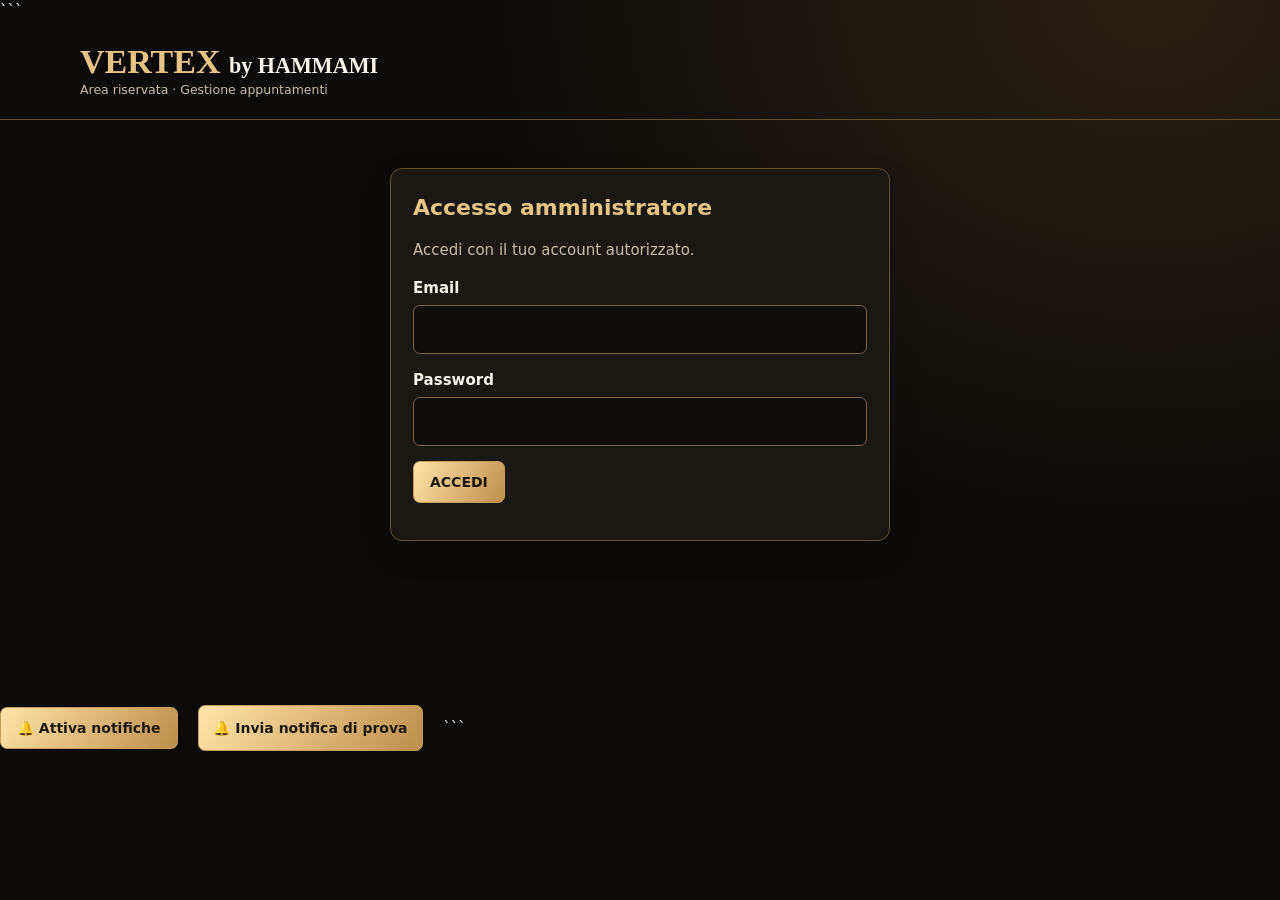
<file: admin (2).html>
```
<!doctype html>
<html lang="it">
<head>
 <link rel="icon" type="image/jpeg" href="logo.jpg">
<link rel="apple-touch-icon" href="logo.jpg">
<meta charset="utf-8">
<meta name="viewport" content="width=device-width, initial-scale=1">
<meta name="theme-color" content="#100d0a">
<title>VERTEX by HAMMAMI | Gestione prenotazioni</title>
<style>
:root{color-scheme:dark;--bg:#0d0b09;--panel:#1b1712;--line:#69502f;--gold:#e6c486;--gold2:#f8dfa6;--text:#f8f3eb;--muted:#c9bda8;--green:#a3dfae;--red:#ffb2a9}
*{box-sizing:border-box}body{margin:0;background:radial-gradient(ellipse at 90% 0%,#292015 0,transparent 42%),var(--bg);color:var(--text);font:15px/1.5 system-ui,-apple-system,Segoe UI,sans-serif}
header{border-bottom:1px solid var(--line);padding:20px max(18px,calc((100vw - 1120px)/2));display:flex;align-items:center;justify-content:space-between;gap:16px}
h1{font:700 clamp(24px,4vw,34px) Georgia,serif;color:var(--gold);margin:0}h1 span{font-size:.65em;color:var(--text)}h2{margin:0 0 5px;color:var(--gold);font-size:22px}small,.muted{color:var(--muted)}main{max-width:1120px;margin:30px auto;padding:0 18px 70px}.panel{border:1px solid var(--line);background:var(--panel);padding:22px;border-radius:12px;margin-bottom:18px;box-shadow:0 12px 30px #0002}
#login{max-width:500px;margin:48px auto}label{display:block;margin:15px 0 6px;font-weight:600}input,select{background:#100e0b;border:1px solid #7a6341;border-radius:7px;color:var(--text);padding:12px 13px;font:inherit;width:100%}
button{font:700 14px system-ui,sans-serif;border:1px solid #c49c58;border-radius:7px;padding:12px 16px;cursor:pointer;color:#20180e;background:linear-gradient(120deg,#ffe4a9,#bd8f4c)}button:hover:not(:disabled){filter:brightness(1.08)}button:disabled{opacity:.55;cursor:wait}button.secondary{background:#201b14;color:var(--gold)}button.danger{background:#512d2a;border-color:#a36c64;color:#fff}button:focus-visible,input:focus-visible,select:focus-visible{outline:3px solid var(--gold)}
.toolbar{display:flex;align-items:center;justify-content:space-between;gap:15px;flex-wrap:wrap}.toolbar-controls{display:flex;align-items:center;gap:9px;flex-wrap:wrap}.toolbar select{width:auto;min-width:155px}.stats{display:flex;gap:10px;flex-wrap:wrap;margin:16px 0}.stat{background:#211b14;border:1px solid #58442b;padding:9px 13px;border-radius:9px;color:var(--muted)}.stat strong{color:var(--gold2);margin-right:5px}
.notice{border:1px solid #947747;border-left:5px solid var(--gold);border-radius:9px;padding:13px 16px;background:#292216;color:var(--gold2);margin-bottom:18px;white-space:pre-wrap;overflow-wrap:anywhere}.notice.error{border-color:#b85e58;border-left-color:#e77e74;color:#ffd1c9;background:#3a211f}.notice.success{border-color:#618c67;border-left-color:#8ed29a;color:#d2f5d8;background:#1c3021}
.cards{display:grid;grid-template-columns:repeat(auto-fit,minmax(min(100%,330px),1fr));gap:14px}.booking{border:1px solid #57442e;background:#1b1712;border-radius:11px;padding:19px;display:flex;flex-direction:column;gap:7px;min-width:0}.booking strong{font-size:19px;color:var(--gold2);overflow-wrap:anywhere}.booking p{margin:0;overflow-wrap:anywhere}.status{font-weight:750}.status.pending{color:#f5cf70}.status.confirmed{color:var(--green)}.status.rejected,.status.cancelled{color:var(--red)}.status.blocked{color:#c4b8f3}.actions{display:flex;flex-wrap:wrap;gap:8px;margin-top:auto;padding-top:10px}.actions button{flex:1 0 auto}.booking a{color:var(--gold)}.empty{border:1px dashed var(--line);border-radius:10px;padding:24px;color:var(--muted)}.footnote{font-size:13px;color:var(--muted);margin-top:18px}
[hidden]{display:none!important}@media(max-width:560px){header{padding:17px}main{margin:20px auto}.panel{padding:17px}.toolbar-controls{width:100%}.toolbar-controls select{flex:1}.toolbar-controls button{flex:1}}

/* Gestione orari e modifica appuntamenti */
.schedule-grid,.edit-grid{display:grid;grid-template-columns:repeat(2,minmax(0,1fr));gap:8px 16px}
.schedule-grid .full,.edit-grid .full{grid-column:1/-1}
.schedule-grid label,.edit-grid label{margin-top:8px}
.form-actions{display:flex;gap:9px;flex-wrap:wrap;margin-top:18px}
.form-actions button{flex:1 1 170px}
.hint{font-size:13px;color:var(--muted);margin:7px 0}
.dialog-shell{background:#1b1712;border:1px solid var(--gold);color:var(--text);border-radius:13px;width:min(94vw,600px);max-height:90dvh;overflow-y:auto;padding:23px;box-shadow:0 18px 80px #000b}
.dialog-shell::backdrop{background:#000b}
#schedulePanel h3{margin:0 0 8px;color:var(--gold2)}
@media(max-width:560px){.schedule-grid,.edit-grid{grid-template-columns:1fr}.schedule-grid .full,.edit-grid .full{grid-column:1}.dialog-shell{padding:17px}}
</style>
</head>
<body>
<header><div><h1>VERTEX <span>by HAMMAMI</span></h1><small>Area riservata · Gestione appuntamenti</small></div><button id="logout" class="secondary" hidden>Esci</button></header>
<main>
<section id="login" class="panel"><h2>Accesso amministratore</h2><p class="muted">Accedi con il tuo account autorizzato.</p><form id="loginForm"><label for="email">Email</label><input id="email" type="email" autocomplete="username" required><label for="password">Password</label><input id="password" type="password" autocomplete="current-password" required><p><button id="loginBtn" type="submit">ACCEDI</button></p></form></section>
<section id="dashboard" hidden>

<section class="panel" id="barbersPanel">
  <h2>Gestione barbieri</h2>
  <p class="muted">Attiva o disattiva i barbieri.</p>
  <div id="barbersList">Caricamento barbieri...</div>
</section>

 
 <div class="panel toolbar"><div><h2>Prenotazioni</h2><small>Le richieste vengono confermate solo dal titolare.</small></div><div class="toolbar-controls"><select id="filter" aria-label="Filtra prenotazioni"><option value="all">Tutte</option><option value="pending">In attesa</option><option value="confirmed">Confermate</option><option value="rejected">Rifiutate</option><option value="cancelled">Annullate</option><option value="blocked">Orari bloccati</option></select><button id="toggleSchedule" class="secondary" type="button" aria-expanded="false" aria-controls="schedulePanel">🕒 Gestione orari</button><button id="refresh" class="secondary" type="button">↻ Aggiorna</button></div></div>
 <section id="schedulePanel" class="panel" hidden aria-label="Gestione orari">
  <h3>Blocca un orario</h3>
  <p class="muted">Riserva una pausa, un cliente senza prenotazione o un giorno di chiusura. Il blocco impedisce nuove richieste sovrapposte quando il sito usa Supabase.</p>
  <form id="blockForm">
   <div class="schedule-grid">
    <div><label for="blockDate">Giorno</label><input id="blockDate" type="date" required></div>
    <div><label for="blockReason">Motivo</label><input id="blockReason" maxlength="100" value="Pausa" required></div>
    <div><label for="blockStart">Dalle ore</label><input id="blockStart" type="time" value="13:00" step="300" required></div>
    <div><label for="blockEnd">Alle ore</label><input id="blockEnd" type="time" value="13:30" step="300" required></div>
   </div>
   <div class="form-actions"><button type="submit">🔒 Blocca orario</button><button id="blockDay" type="button" class="secondary">Blocca tutta la giornata</button></div>
   <p class="hint">Per sbloccare, scegli “Orari bloccati” nel filtro e premi “Sblocca” sulla scheda. I blocchi esistenti non vengono cancellati automaticamente.</p>
  </form>
 </section>
 <div id="stats" class="stats" aria-live="polite"></div>
 <div id="dashboardMessage" class="notice" role="status" aria-live="polite">Premi Aggiorna per ricaricare le prenotazioni.</div>
 <div id="cards" class="cards"></div>
 <p class="footnote" id="lastRefresh">Nessun aggiornamento effettuato.</p>
</section>
<div id="loginMessage" class="notice" role="status" aria-live="polite" hidden></div>
</main>
<dialog id="editDialog" class="dialog-shell" aria-labelledby="editTitle">
 <h2 id="editTitle">Modifica prenotazione</h2>
 <p class="hint">La conferma del titolare resta invariata. Un orario occupato non può essere sovrapposto.</p>
 <form id="editForm">
  <div class="edit-grid">
   <div class="full"><label for="editName">Nome cliente</label><input id="editName" maxlength="120" required></div>
   <div class="full"><label for="editPhone">Telefono</label><input id="editPhone" type="tel" maxlength="30" required></div>
   <div class="full"><label for="editService">Servizio</label><input id="editService" maxlength="120" required></div>
   <div><label for="editPrice">Prezzo (€)</label><input id="editPrice" type="number" min="0" max="1000" step="0.01" required></div>
   <div><label for="editDuration">Durata (minuti)</label><input id="editDuration" type="number" min="5" max="240" step="1" required></div>
   <div><label for="editDate">Giorno</label><input id="editDate" type="date" required></div>
   <div><label for="editTime">Ora</label><input id="editTime" type="time" step="60" required></div>
  </div>
  <div class="form-actions"><button type="submit">💾 Salva modifica</button><button type="button" class="secondary" id="cancelEdit">Annulla</button></div>
 </form>
</dialog>
<script>
'use strict';
// Impostazioni riprese ESATTAMENTE dal file admin.html fornito dall'utente.
// Non inserire mai una chiave service_role in questo file.
const SUPABASE_URL='https://xdyrujptrggyhltljmlm.supabase.co';
const SUPABASE_KEY='sb_publishable_PJLP34HkqWKZbwhsN65KKA_12wdK7V8';
const $=id=>document.getElementById(id);
let accessToken='',bookings=[],loading=false;
 const statusLabels={pending:'In attesa',confirmed:'Confermato',rejected:'Rifiutato',cancelled:'Annullato',blocked:'Orario bloccato'};

let barbers = [];

async function loadBarbers() {
  const result = await api("/functions/v1/admin-bookings", {
    action: "barbers_list"
  }, accessToken);

  barbers = result.barbers || [];
  const container = $("barbersList");
  container.replaceChildren();

  for (const barber of barbers) {
    const row = document.createElement("div");
    row.className = "toolbar";

    const name = document.createElement("strong");
    name.textContent = barber.name;

    const button = document.createElement("button");
    button.type = "button";
    button.textContent = barber.is_active ? "Disattiva" : "Attiva";
    button.onclick = async () => {
      try {
        button.disabled = true;
        await api("/functions/v1/admin-bookings", {
          action: "barber_toggle",
          barber_id: barber.id,
          is_active: !barber.is_active
        }, accessToken);
        await loadBarbers();
      } catch (error) {
        alert(error.message);
        button.disabled = false;
      }
    };

    row.append(name, button);
    container.append(row);
  }
}
function showNotice(text,type='info'){
 const el=accessToken?$('dashboardMessage'):$('loginMessage');
 el.hidden=false;el.textContent=text;el.className='notice'+(type==='error'?' error':type==='success'?' success':'');
}
function showDashboard(yes){$('login').hidden=yes;$('dashboard').hidden=!yes;$('logout').hidden=!yes;$('loginMessage').hidden=yes}
async function api(path,body,token=''){
 let response;
 try{response=await fetch(SUPABASE_URL+path,{method:'POST',headers:{'Content-Type':'application/json','apikey':SUPABASE_KEY,...(token?{'Authorization':'Bearer '+token}:{})},body:JSON.stringify(body)})}
 catch(e){throw new Error('Impossibile contattare Supabase. Verifica Internet, URL del progetto e console Network. '+e.message)}
 const raw=await response.text();let data={};try{data=raw?JSON.parse(raw):{}}catch{data={error:raw.slice(0,400)}}
 if(!response.ok){const detail=data.error_description||data.msg||data.error||data.message||'Richiesta non riuscita';throw new Error('HTTP '+response.status+' — '+String(detail))}
 return data;
}
function dateRome(value){if(!value)return '—';const d=new Date(value);return Number.isNaN(d.getTime())?'Data non valida':d.toLocaleString('it-IT',{timeZone:'Europe/Rome',dateStyle:'full',timeStyle:'short'})}
function line(card,label,value){const p=document.createElement('p');const strong=document.createElement('b');strong.textContent=label+': ';p.append(strong,document.createTextNode(String(value??'—')));card.append(p)}
function render(){
 const cards=$('cards');cards.replaceChildren();
 const f = $('filter').value;

const today = new Date().toLocaleDateString('sv-SE', {
  timeZone: 'Europe/Rome'
});

const visible = bookings.filter(b => {
  const status = String(b.status || '').toLowerCase();

  if (['cancelled', 'rejected', 'unblocked'].includes(status)) {
    return false;
  }

  const bookingDay = new Date(b.starts_at).toLocaleDateString('sv-SE', {
    timeZone: 'Europe/Rome'
  });

  if (bookingDay < today) return false;

  return f === 'all' || status === f;
});
 $('stats').replaceChildren();
 for(const [label,count] of [['Totale',bookings.length],['In attesa',bookings.filter(b=>b.status==='pending').length],['Confermate',bookings.filter(b=>b.status==='confirmed').length],['Bloccati',bookings.filter(b=>b.status==='blocked').length]]){
  const span=document.createElement('span');span.className='stat';const bold=document.createElement('strong');bold.textContent=String(count);span.append(bold,document.createTextNode(label));$('stats').append(span);
 }
 if(!visible.length){const p=document.createElement('div');p.className='empty';p.textContent='Nessuna prenotazione per questo filtro.';cards.append(p);return}
 for(const b of visible){
  const card=document.createElement('article');card.className='booking';
  const isBlock=b.status==='blocked'||b.customer_name==='BLOCCATO'||b.customer_phone==='ADMIN';
  const name=document.createElement('strong');name.textContent=isBlock?(b.status==='blocked'?'🔒 Blocco orario':'🔓 Blocco sbloccato'):(b.customer_name||'Cliente');card.append(name);
  line(card,'Data',dateRome(b.starts_at));
  if(b.ends_at)line(card,'Fine',dateRome(b.ends_at));
  line(card,'Servizio',b.service_name||'—');
  if(!isBlock)line(card,'Prezzo',b.price!=null?b.price+' €':'—');
  if(!isBlock)line(card,'Telefono',b.customer_phone||'—');
  const st=document.createElement('p');st.className='status '+(isBlock&&b.status==='cancelled'?'confirmed':(b.status||''));st.textContent='Stato: '+(isBlock&&b.status==='cancelled'?'Sbloccato':(statusLabels[b.status]||b.status||'—'));card.append(st);
  if(!isBlock&&b.customer_phone){const phone=String(b.customer_phone).replace(/[^+\d]/g,'');if(phone){const a=document.createElement('a');a.href='tel:'+phone;a.textContent='Chiama il cliente';card.append(a)}}
  const actions=document.createElement('div');actions.className='actions';
  if(b.status==='pending'||b.status==='confirmed'){
   const edit=document.createElement('button');edit.type='button';edit.className='secondary';edit.textContent='✎ Modifica';edit.disabled=loading;edit.onclick=()=>openEdit(b);actions.append(edit);
  }
  if(b.status==='blocked'){
   const unblock=document.createElement('button');unblock.type='button';unblock.className='secondary';unblock.textContent='🔓 Sblocca';unblock.disabled=loading;unblock.onclick=()=>unblockTime(b);actions.append(unblock);
  }
  let choices=[];
  if(b.status==='pending')choices=[['confirmed','Conferma',''],['rejected','Rifiuta','danger'],['cancelled','Annulla','secondary']];
  if(b.status==='confirmed')choices=[['cancelled','Annulla','secondary']];
  for(const [status,label,cls] of choices){const btn=document.createElement('button');btn.type='button';btn.className=cls;btn.textContent=label;btn.disabled=loading;btn.onclick=()=>changeStatus(b,status);actions.append(btn)}
  card.append(actions);cards.append(card);
 }
}
async function load(){
 if(loading)return;loading=true;const btn=$('refresh');btn.disabled=true;btn.textContent='Caricamento…';showNotice('Aggiornamento in corso…');
 try{
  const d=await api('/functions/v1/admin-bookings',{action:'list'},accessToken);
  if(!Array.isArray(d)&&!Array.isArray(d.bookings)&&!Array.isArray(d.data))throw new Error('Formato inatteso della risposta: manca bookings.');
  bookings=Array.isArray(d)?d:Array.isArray(d.bookings)?d.bookings:d.data;
  $('lastRefresh').textContent='Ultimo aggiornamento: '+new Date().toLocaleString('it-IT',{timeZone:'Europe/Rome',dateStyle:'short',timeStyle:'medium'});
  showNotice('✓ Aggiornamento completato. Prenotazioni caricate: '+bookings.length,'success');
 }catch(e){showNotice('Errore durante Aggiorna: '+e.message,'error');console.error('VERTEX caricamento prenotazioni:',e)}
 finally{loading=false;btn.disabled=false;btn.textContent='↻ Aggiorna';render()}
}
// Numero WhatsApp: supporta cellulari italiani e numeri internazionali con prefisso.
function vertexWhatsAppNumber(raw){
 const original=String(raw||'').trim();
 let phone=original.replace(/[^\d+]/g,'');
 if(phone.startsWith('00'))phone=phone.slice(2);
 else if(phone.startsWith('+'))phone=phone.slice(1);
 else if(/^3\d{9}$/.test(phone))phone='39'+phone;
 // Non indovinare il prefisso di numeri esteri senza + o 00.
 return /^\d{8,15}$/.test(phone)&&
  (original.startsWith('+')||original.startsWith('00')||/^393\d{9}$/.test(phone))
  ?phone:'';
}
function vertexWhatsAppConfirmationUrl(b){
 const phone=vertexWhatsAppNumber(b.customer_phone);
 if(!phone)return '';
 const location='Via Terraglio 111 - VERTEX by HAMMAMI - Frescada, Preganziol (TV), Italia';
 // Link diretto alla scheda del salone verificata dal titolare (non una ricerca per indirizzo).
 const maps='https://www.google.com/maps/place/VERTEX+by+HAMMAMI/@45.6372681,12.2381734,17z/data=!3m1!4b1!4m6!3m5!1s0x477949990abaa3e3:0xa30e556fa6f9166c!8m2!3d45.6372644!4d12.2407483!16s%2Fg%2F11nvhjrdyr?entry=ttu&g_ep=EgoyMDI2MTExMC4wIKXMDSoASAFQAw%3D%3D';
 const message=[
  'Ciao '+(b.customer_name||'')+',',
  '',
  '✅ VERTEX HAMMAMI ha confermato il tuo appuntamento.',
  '📅 Data e ora: '+dateRome(b.starts_at),
  '✂️ Servizio: '+(b.service_name||'—'),
  '',
  '📍 '+location,
  maps,
  '',
  'Ti aspettiamo!'
 ].join('\n');
 return 'https://wa.me/'+phone+'?text='+encodeURIComponent(message);
}
async function changeStatus(b,status){
 const label=statusLabels[status]||status;
 if(loading)return;
 if(!window.confirm('Confermi di cambiare lo stato di «'+(b.customer_name||'Cliente')+'» in «'+label+'»?'))return;
 const whatsappUrl=status==='confirmed'?vertexWhatsAppConfirmationUrl(b):'';
 // Apri una scheda vuota durante il clic: iOS può bloccare popup aperti dopo await.
 let whatsappTab=null;
 if(whatsappUrl){
  whatsappTab=window.open('about:blank','_blank');
  if(whatsappTab){
   try{whatsappTab.opener=null;whatsappTab.document.title='VERTEX HAMMAMI';whatsappTab.document.body.textContent='Conferma in corso…';}catch(_error){}
  }
 }
 loading=true;
 showNotice('Salvataggio modifica in corso…');
 let saved=false;
 try{
  const result=await api('/functions/v1/admin-bookings',{action:'update',id:b.id,status},accessToken);
  console.info('VERTEX aggiornamento riuscito:',result);
  saved=true;
 }catch(e){
  if(whatsappTab&&!whatsappTab.closed)whatsappTab.close();
  showNotice('Modifica NON salvata: '+e.message,'error');
  window.alert('Impossibile modificare la prenotazione.\n\n'+e.message);
  console.error('VERTEX aggiornamento:',e);
 }finally{
  loading=false;
 }
 if(!saved){render();return;}
 // La conferma risulta salvata: WhatsApp si apre solo ora, mai prima.
 if(status==='confirmed'){
  if(whatsappUrl){
   if(whatsappTab&&!whatsappTab.closed){
    try{whatsappTab.location.replace(whatsappUrl);}catch(_error){window.location.href=whatsappUrl;}
   }else{
    // Fallback per i browser che impediscono l'apertura di una nuova scheda.
    window.location.href=whatsappUrl;
   }
  }else{
   window.alert('Prenotazione confermata. Numero WhatsApp mancante o senza prefisso internazionale valido: invia il messaggio manualmente.');
  }
 }
 try{
  await load();
  showNotice('✓ Stato aggiornato a «'+label+'». Elenco ricaricato.','success');
 }catch(e){
  // Non presentare un errore di aggiornamento elenco come un errore di conferma.
  console.error('VERTEX ricaricamento dopo conferma:',e);
  showNotice('✓ Stato salvato. Per aggiornare la lista premi Aggiorna.','success');
 }
 render();
}
// L'API di modifica e blocco è separata: la funzione admin-bookings già funzionante resta intatta.
const SCHEDULE_API='/functions/v1/admin-schedule';
let editingId='';
const romeFormat=new Intl.DateTimeFormat('en-GB',{timeZone:'Europe/Rome',year:'numeric',month:'2-digit',day:'2-digit',hour:'2-digit',minute:'2-digit',hourCycle:'h23'});
function romeParts(value){
 const obj={};for(const part of romeFormat.formatToParts(new Date(value))){if(part.type!=='literal')obj[part.type]=part.value}
 return {day:obj.year+'-'+obj.month+'-'+obj.day,time:obj.hour+':'+obj.minute};
}
function romeToISO(day,time){
 if(!/^\d{4}-\d{2}-\d{2}$/.test(day)||!/^([01]\d|2[0-3]):[0-5]\d$/.test(time))throw new Error('Giorno o ora non valido.');
 const [y,m,d]=day.split('-').map(Number),[h,min]=time.split(':').map(Number);
 const wall=Date.UTC(y,m-1,d,h,min);
 const options=[wall-3600000,wall-7200000].filter(ms=>{
  const p=romeParts(ms);return p.day===day&&p.time===time;
 });
 if(!options.length)throw new Error('Orario non esistente in Italia (cambio ora legale).');
 return new Date(Math.min(...options)).toISOString();
}
function durationMinutes(b){
 const minutes=Math.round((new Date(b.ends_at)-new Date(b.starts_at))/60000);
 return Number.isFinite(minutes)&&minutes>=5&&minutes<=240?minutes:15;
}
function openEdit(b){
 if(loading)return;
 editingId=b.id;
 const p=romeParts(b.starts_at);
 $('editName').value=b.customer_name||'';
 $('editPhone').value=b.customer_phone||'';
 $('editService').value=b.service_name||'';
 $('editPrice').value=b.price??0;
 $('editDuration').value=durationMinutes(b);
 $('editDate').value=p.day;$('editTime').value=p.time;
 $('editDialog').showModal();
}
async function scheduleAction(payload,successText){
 if(loading)return false;
 loading=true;
 showNotice('Salvataggio in corso…');
 try{
  await api(SCHEDULE_API,payload,accessToken);
  loading=false;
  await load();
  showNotice('✓ '+successText,'success');
  return true;
 }catch(e){
  const hint=String(e.message).includes('HTTP 404')?' Verifica che la Edge Function admin-schedule sia stata pubblicata.':'';
  showNotice('Operazione NON salvata: '+e.message+hint,'error');
  window.alert('Operazione non riuscita.\n'+e.message+hint);
  return false;
 }finally{loading=false;render()}
}
$('toggleSchedule').onclick=()=>{
 const panel=$('schedulePanel');panel.hidden=!panel.hidden;
 $('toggleSchedule').setAttribute('aria-expanded',String(!panel.hidden));
 if(!panel.hidden&&!$('blockDate').value)$('blockDate').value=romeParts(Date.now()).day;
};
$('blockForm').addEventListener('submit',async e=>{
 e.preventDefault();
 try{
  const day=$('blockDate').value,start=$('blockStart').value,end=$('blockEnd').value;
  if(end<=start)throw new Error('L’ora finale deve essere successiva a quella iniziale.');
  const starts_at=romeToISO(day,start),ends_at=romeToISO(day,end);
  if(!window.confirm('Bloccare '+day+' dalle '+start+' alle '+end+'?'))return;
  await scheduleAction({action:'block',starts_at,ends_at,reason:$('blockReason').value.trim()},'Orario bloccato.');
 }catch(err){showNotice(err.message,'error')}
});
$('blockDay').onclick=async()=>{
 try{
  const day=$('blockDate').value;
  const starts_at=romeToISO(day,'00:00'),ends_at=romeToISO(day,'23:59');
  if(!window.confirm('Bloccare TUTTA la giornata del '+day+'?'))return;
  await scheduleAction({action:'block',starts_at,ends_at,reason:'Chiusura giornaliera'},'Giornata bloccata.');
 }catch(err){showNotice(err.message,'error')}
};
async function unblockTime(b){
 if(!window.confirm('Sbloccare l’orario del '+dateRome(b.starts_at)+'?'))return;
 await scheduleAction({action:'unblock',id:b.id},'Orario sbloccato.');
}
$('editForm').addEventListener('submit',async e=>{
 e.preventDefault();
 try{
  const starts_at=romeToISO($('editDate').value,$('editTime').value);
  const minutes=Number($('editDuration').value);
  if(!Number.isInteger(minutes)||minutes<5||minutes>240)throw new Error('Durata: da 5 a 240 minuti.');
  const ends_at=new Date(new Date(starts_at).getTime()+minutes*60000).toISOString();
  if(!window.confirm('Salvare le modifiche a questa prenotazione?'))return;
  const ok=await scheduleAction({action:'edit',id:editingId,
   customer_name:$('editName').value.trim(),customer_phone:$('editPhone').value.trim(),
   service_name:$('editService').value.trim(),price:Number($('editPrice').value),
   starts_at,ends_at},'Prenotazione modificata.');
  if(ok)$('editDialog').close();
 }catch(err){showNotice(err.message,'error')}
});
$('cancelEdit').onclick=()=>$('editDialog').close();

$('loginForm').addEventListener('submit',async e=>{
 e.preventDefault();const btn=$('loginBtn');btn.disabled=true;showNotice('Accesso in corso…');
 try{const d=await api('/auth/v1/token?grant_type=password',{email:$('email').value.trim(),password:$('password').value});if(!d.access_token)throw new Error('Token di accesso mancante');accessToken=d.access_token;$('password').value='';showDashboard(true);await loadBarbers();await load()}
 catch(err){showNotice('Accesso non riuscito: '+err.message,'error');console.error('VERTEX accesso:',err)}
 finally{btn.disabled=false}
});
$('logout').onclick=()=>{if($('editDialog').open)$('editDialog').close();$('schedulePanel').hidden=true;accessToken='';bookings=[];showDashboard(false);$('loginMessage').hidden=false;showNotice('Sessione chiusa.','success')};
$('refresh').onclick=()=>load();$('filter').onchange=render;
</script>

<script>
if ('serviceWorker' in navigator) {
  window.addEventListener('load', async () => {
    try {
      const registration = await navigator.serviceWorker.register('./vertex-sw.js');
      console.log('VERTEX Service Worker OK:', registration.scope);
    } catch (error) {
      console.error('VERTEX Service Worker ERROR:', error);
    }
  });
}
</script>

<button id="enableNotifications" type="button">
  🔔 Attiva notifiche
</button>


<script>
function vapidToBytes(base64) {
  const padding = "=".repeat((4 - base64.length % 4) % 4);
  const value = (base64 + padding)
    .replace(/-/g, "+")
    .replace(/_/g, "/");

  const raw = atob(value);
  return Uint8Array.from(raw, c => c.charCodeAt(0));
}

document.getElementById("enableNotifications")
  .addEventListener("click", async () => {
    const button = document.getElementById("enableNotifications");

    if (!accessToken) {
      alert("Accedi come amministratore prima di attivare le notifiche.");
      return;
    }

    if (
      !("serviceWorker" in navigator) ||
      !("PushManager" in window) ||
      !("Notification" in window)
    ) {
      alert("Le notifiche Push non sono supportate su questo dispositivo.");
      return;
    }

    button.disabled = true;

    try {
      const permission = await Notification.requestPermission();

      if (permission !== "granted") {
        alert("Autorizzazione notifiche non concessa.");
        return;
      }

      const registration =
        await navigator.serviceWorker.register("./vertex-sw.js");

      const response = await api(
        "/functions/v1/vertex-push",
        { action: "public_key" },
        accessToken
      );

      if (!response.publicKey) {
        throw new Error("Chiave VAPID pubblica mancante.");
      }

      let subscription =
        await registration.pushManager.getSubscription();

      if (!subscription) {
        subscription = await registration.pushManager.subscribe({
          userVisibleOnly: true,
          applicationServerKey: vapidToBytes(response.publicKey)
        });
      }

      const result = await api(
        "/functions/v1/vertex-push",
        {
          action: "subscribe",
          subscription: subscription.toJSON()
        },
        accessToken
      );

      if (!result.success) {
        throw new Error("Registrazione del dispositivo non riuscita.");
      }

      alert("✅ iPhone registrato per le notifiche Push!");
    } catch (error) {
      console.error("VERTEX Push:", error);
      alert("Errore notifiche: " + error.message);
    } finally {
      button.disabled = false;
    }
  });
</script>

<button id="testPushNotification" type="button"
  style="margin:16px;padding:14px;">
  🔔 Invia notifica di prova
</button>

<script>
document.getElementById("testPushNotification")
  .addEventListener("click", async () => {
    if (!accessToken) {
      alert("Accedi come amministratore.");
      return;
    }

    const button = document.getElementById("testPushNotification");
    button.disabled = true;

    try {
      const result = await api(
        "/functions/v1/vertex-push-send",
        { action: "test" },
        accessToken
      );

      alert(
        "Risultato test Push:\n" +
        "Inviati: " + result.sent + "\n" +
        "Falliti: " + result.failed
      );
    } catch (error) {
      alert("Errore test Push: " + error.message);
    } finally {
      button.disabled = false;
    }
  });
</script>

</body>
</html>
```
</file>
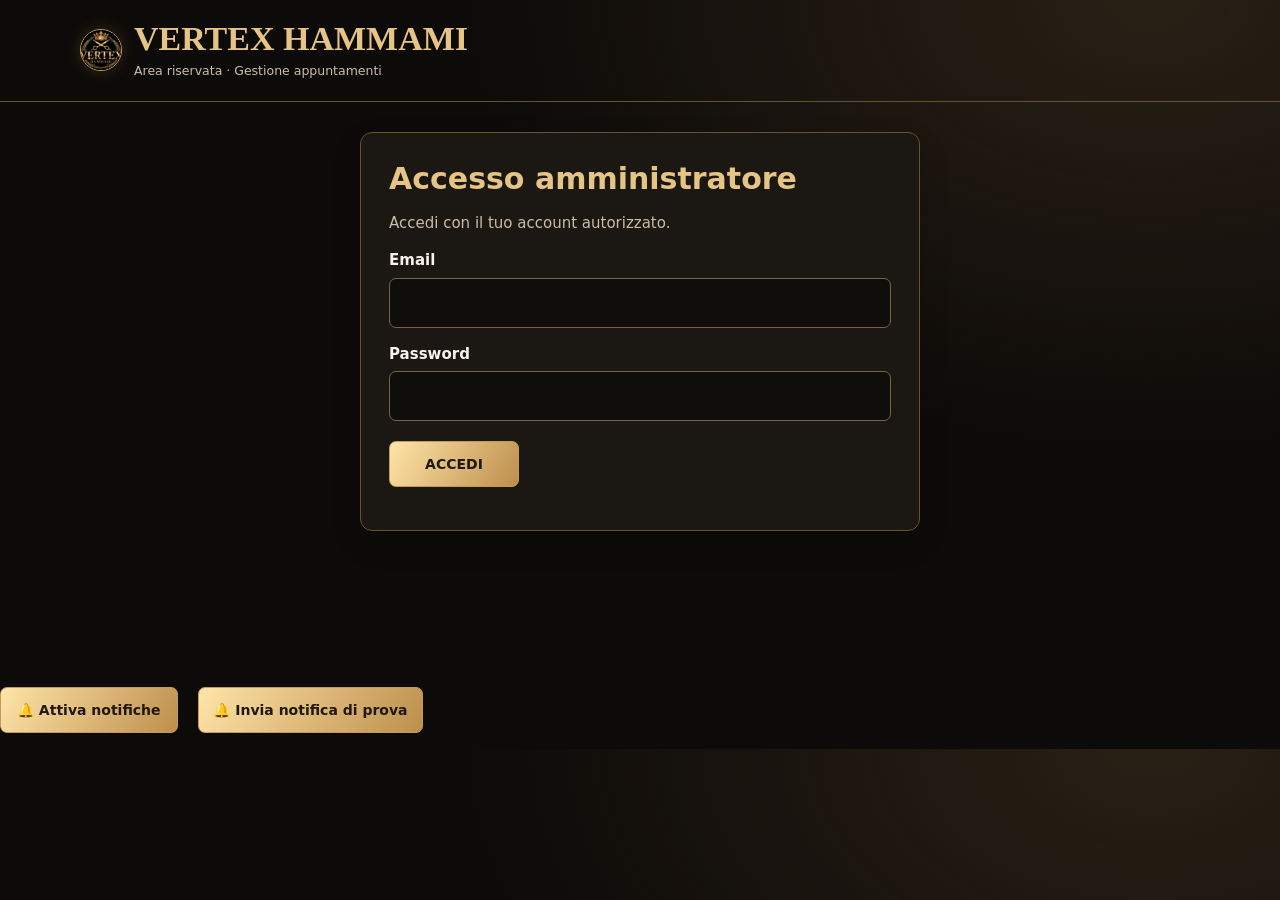
<file: admin-mobile-v2.html>
<!doctype html>
<html lang="it">
<head>
 <link rel="icon" type="image/jpeg" href="logo.jpg">
<link rel="apple-touch-icon" href="logo.jpg">
<meta charset="utf-8">
<meta name="viewport" content="width=device-width, initial-scale=1">
<meta name="theme-color" content="#100d0a">
<title>VERTEX HAMMAMI | Admin Mobile</title>
<style>
:root{color-scheme:dark;--bg:#0d0b09;--panel:#1b1712;--line:#69502f;--gold:#e6c486;--gold2:#f8dfa6;--text:#f8f3eb;--muted:#c9bda8;--green:#a3dfae;--red:#ffb2a9}
*{box-sizing:border-box}body{margin:0;background:radial-gradient(ellipse at 90% 0%,#292015 0,transparent 42%),var(--bg);color:var(--text);font:15px/1.5 system-ui,-apple-system,Segoe UI,sans-serif}
header{border-bottom:1px solid var(--line);padding:20px max(18px,calc((100vw - 1120px)/2));display:flex;align-items:center;justify-content:space-between;gap:16px}
h1{font:700 clamp(24px,4vw,34px) Georgia,serif;color:var(--gold);margin:0}h1 span{font-size:.65em;color:var(--text)}h2{margin:0 0 5px;color:var(--gold);font-size:22px}small,.muted{color:var(--muted)}main{max-width:1120px;margin:30px auto;padding:0 18px 70px}.panel{border:1px solid var(--line);background:var(--panel);padding:22px;border-radius:12px;margin-bottom:18px;box-shadow:0 12px 30px #0002}
#login{max-width:500px;margin:48px auto}label{display:block;margin:15px 0 6px;font-weight:600}input,select{background:#100e0b;border:1px solid #7a6341;border-radius:7px;color:var(--text);padding:12px 13px;font:inherit;width:100%}
button{font:700 14px system-ui,sans-serif;border:1px solid #c49c58;border-radius:7px;padding:12px 16px;cursor:pointer;color:#20180e;background:linear-gradient(120deg,#ffe4a9,#bd8f4c)}button:hover:not(:disabled){filter:brightness(1.08)}button:disabled{opacity:.55;cursor:wait}button.secondary{background:#201b14;color:var(--gold)}button.danger{background:#512d2a;border-color:#a36c64;color:#fff}button:focus-visible,input:focus-visible,select:focus-visible{outline:3px solid var(--gold)}
.toolbar{display:flex;align-items:center;justify-content:space-between;gap:15px;flex-wrap:wrap}.toolbar-controls{display:flex;align-items:center;gap:9px;flex-wrap:wrap}.toolbar select{width:auto;min-width:155px}.stats{display:flex;gap:10px;flex-wrap:wrap;margin:16px 0}.stat{background:#211b14;border:1px solid #58442b;padding:9px 13px;border-radius:9px;color:var(--muted)}.stat strong{color:var(--gold2);margin-right:5px}
.notice{border:1px solid #947747;border-left:5px solid var(--gold);border-radius:9px;padding:13px 16px;background:#292216;color:var(--gold2);margin-bottom:18px;white-space:pre-wrap;overflow-wrap:anywhere}.notice.error{border-color:#b85e58;border-left-color:#e77e74;color:#ffd1c9;background:#3a211f}.notice.success{border-color:#618c67;border-left-color:#8ed29a;color:#d2f5d8;background:#1c3021}
.cards{display:grid;grid-template-columns:repeat(auto-fit,minmax(min(100%,300px),1fr));gap:12px}.booking{border:1px solid #57442e;background:#1b1712;border-radius:9px;padding:7px 9px;display:flex;flex-direction:column;gap:2px;min-width:0}.booking strong{font-size:16px;color:var(--gold2);overflow-wrap:anywhere}.booking-head{display:flex;align-items:flex-start;justify-content:space-between;gap:9px;padding-bottom:6px;margin-bottom:1px;border-bottom:1px solid #57442e}.booking-head .customer-name{font-size:14px;font-weight:800;color:var(--gold2);min-width:0}.booking-head .appointment-date{font-size:12px;font-weight:800;color:#f8f3eb;text-align:right;line-height:1.35;max-width:58%;overflow-wrap:anywhere}.booking--blocked .booking-head .customer-name{font-size:14px}.booking--blocked .booking-head .appointment-date{font-size:12px}@media(max-width:480px){.booking-head{gap:8px}.booking-head .customer-name{font-size:19px}.booking-head .appointment-date{font-size:14px;max-width:60%}}.booking p{margin:0;overflow-wrap:anywhere;font-size:11px;line-height:1.25}.booking .service-highlight{margin:2px 0 3px;padding:4px 6px;border-left:3px solid var(--gold);background:#241d14;color:var(--gold2);font-size:15px;font-weight:800;line-height:1.25}.booking--blocked .service-highlight{font-size:11px;padding:2px 4px;margin:1px 0}
.booking--blocked{padding:7px 9px;gap:2px;border-radius:9px;background:#191610}.booking--blocked strong{font-size:16px}.booking--blocked p{font-size:11px;line-height:1.25}.booking--blocked .status{display:inline-flex;width:fit-content;margin-top:3px;padding:3px 9px;border:1px solid #52446f;border-radius:999px;background:#272033;font-size:12px}.status{font-weight:750}.status.pending{color:#f5cf70}.status.confirmed{color:var(--green)}.status.rejected,.status.cancelled{color:var(--red)}.status.blocked{color:#c4b8f3}.actions{display:flex;flex-wrap:wrap;gap:6px;margin-top:auto;padding-top:6px}.actions button{flex:1 0 auto;padding:9px 12px;font-size:13px}.booking a{color:var(--gold)}.empty{border:1px dashed var(--line);border-radius:10px;padding:24px;color:var(--muted)}.footnote{font-size:13px;color:var(--muted);margin-top:18px}
[hidden]{display:none!important}@media(max-width:560px){header{padding:17px}main{margin:20px auto}.panel{padding:17px}.toolbar-controls{width:100%}.toolbar-controls select{flex:1}.toolbar-controls button{flex:1}}

/* Gestione orari e modifica appuntamenti */
.schedule-grid,.edit-grid{display:grid;grid-template-columns:repeat(2,minmax(0,1fr));gap:8px 16px}
.schedule-grid .full,.edit-grid .full{grid-column:1/-1}
.schedule-grid label,.edit-grid label{margin-top:8px}
.form-actions{display:flex;gap:9px;flex-wrap:wrap;margin-top:18px}
.form-actions button{flex:1 1 170px}
.hint{font-size:13px;color:var(--muted);margin:7px 0}
.dialog-shell{background:#1b1712;border:1px solid var(--gold);color:var(--text);border-radius:13px;width:min(94vw,600px);max-height:90dvh;overflow-y:auto;padding:23px;box-shadow:0 18px 80px #000b}
.dialog-shell::backdrop{background:#000b}
#schedulePanel h3{margin:0 0 8px;color:var(--gold2)}
@media(max-width:560px){.schedule-grid,.edit-grid{grid-template-columns:1fr}.schedule-grid .full,.edit-grid .full{grid-column:1}.dialog-shell{padding:17px}}

/* Admin mobile: controlli comodi su iPhone/Android e tastiera Safari */
html{ -webkit-text-size-adjust:100%; }
input,select,button{ touch-action:manipulation; }
input,select{font-size:16px; min-height:48px;}
button{min-height:46px;}
#login{width:100%; max-width:560px; margin:28px auto 40px;}
#login.panel{padding:clamp(18px,5vw,28px);}
#login h2{font-size:clamp(22px,6vw,30px); line-height:1.2;}
#loginForm p{margin-top:20px;}
#loginBtn{min-width:130px;}
.cards{grid-template-columns:repeat(auto-fit,minmax(min(100%,280px),1fr));}
@media(max-width:700px){
 body{font-size:16px;}
 header{padding:14px 16px;align-items:flex-start;}
 header h1{font-size:27px;}
 main{margin:14px auto;padding:0 12px 100px;}
 .panel{padding:16px;border-radius:14px;}
 #login{margin:20px auto 30px;}
 .toolbar{align-items:stretch;}
 .toolbar-controls{display:grid;grid-template-columns:1fr 1fr;gap:8px;}
 .toolbar-controls select{grid-column:1/-1;width:100%;min-width:0;}
 .toolbar-controls button{width:100%;padding:12px 8px;}
 .stats{gap:7px;}
 .stat{flex:1 1 calc(50% - 7px);text-align:center;}
 .cards{grid-template-columns:1fr;gap:10px;}
 .booking{padding:12px;gap:5px;}
 .booking p{font-size:14px;line-height:1.4;}
 .booking .service-highlight{font-size:16px;padding:7px 9px;}
 .actions{gap:8px;}
 .actions button{min-height:46px;font-size:14px;}
 .schedule-grid,.edit-grid{grid-template-columns:1fr;}
 .schedule-grid .full,.edit-grid .full{grid-column:1;}
 dialog.dialog-shell{width:calc(100vw - 20px);max-height:88dvh;padding:16px;}
}
@media(max-width:380px){.toolbar-controls{grid-template-columns:1fr}.toolbar-controls select{grid-column:1}}


/* VERTEX split-view: Agenda calendar + compact client directory */
#mobileTabs{position:fixed;z-index:50;left:0;right:0;bottom:0;display:grid;grid-template-columns:1fr 1fr;background:#18130e;border-top:1px solid var(--line);padding:8px max(12px,env(safe-area-inset-right)) calc(8px + env(safe-area-inset-bottom)) max(12px,env(safe-area-inset-left));gap:8px}
#mobileTabs button{border:1px solid var(--line);background:#211b14;color:var(--muted);font-size:14px;line-height:1.2;min-height:46px;padding:7px 6px}
#mobileTabs button.active{background:linear-gradient(120deg,#ffe4a9,#bd8f4c);color:#20180e}
#calendarPanel{padding:14px}
.calendar-head{display:flex;align-items:center;justify-content:space-between;gap:8px;margin-bottom:12px}
.calendar-head button{padding:9px 12px;min-height:42px}
#calendarTitle{text-align:center;color:var(--gold2);font-weight:800;font-size:18px}
.calendar-grid{display:grid;grid-template-columns:repeat(7,minmax(0,1fr));gap:4px}
.calendar-weekday{text-align:center;color:var(--muted);font-size:11px;font-weight:700;padding:5px 0}
.calendar-day{position:relative;padding:5px 2px;background:#17130f;color:var(--text);border:1px solid #493a27;border-radius:7px;min-height:52px;font-size:14px}
.calendar-day.outside{opacity:.4}.calendar-day.selected{outline:2px solid var(--gold);background:#302515}.calendar-day.today{color:var(--gold2)}
.calendar-count{display:block;font-size:10px;color:var(--green);font-weight:700;line-height:1.2}
#selectedDayTitle{margin:16px 2px 8px;font-size:17px;color:var(--gold2)}
#clientSearch{margin:0 0 12px}
.client-list{display:grid;gap:8px}.client-card{display:flex;flex-wrap:wrap;justify-content:space-between;align-items:flex-start;gap:8px;padding:10px 12px;border:1px solid #493a27;background:#1b1712;border-radius:9px;min-width:0}
.client-main{flex:1 1 100%;min-width:0}.client-main strong{display:block;color:var(--gold2);font-size:15px;overflow-wrap:anywhere}.client-main span{display:block;color:var(--muted);font-size:12px;overflow-wrap:anywhere}.client-actions{display:flex;flex:1 1 auto;flex-wrap:wrap;gap:6px}.client-actions a,.client-actions button{flex:1 1 auto;min-height:36px;padding:6px 10px;font-size:12px;white-space:nowrap}.client-actions a{color:var(--gold2);text-decoration:none;border:1px solid var(--line);border-radius:8px;text-align:center}.client-actions button{border-radius:8px}
@media(max-width:700px){main{padding-bottom:92px}.calendar-day{min-height:49px}.calendar-weekday{font-size:10px}.client-card{padding:9px 10px}}
/* Collaboratori: righe compatte e azioni chiare su schermi piccoli */
#barbersPanel>p{margin:4px 0 12px;font-size:13px}
#addBarberForm{display:grid;grid-template-columns:minmax(0,1fr) auto;gap:8px;margin:10px 0 14px!important}
#addBarberForm input{max-width:none!important;min-width:0}
#barbersList{display:grid;gap:8px}
.barber-row{display:grid;grid-template-columns:minmax(0,1fr) auto;align-items:center;gap:10px;padding:10px 12px;border:1px solid #493a27;border-radius:10px;background:#17130f}
.barber-identity{min-width:0;display:flex;align-items:center;gap:9px}
.barber-identity strong{overflow-wrap:anywhere}
.barber-state{font-size:11px;font-weight:750;white-space:nowrap;border:1px solid #456c4b;border-radius:99px;padding:3px 8px;color:#b9edc1;background:#1d3020}
.barber-state.off{border-color:#685b49;color:#d5c8b5;background:#29231b}
.barber-actions{display:flex;gap:7px;align-items:center}
.barber-actions button{min-height:38px;padding:7px 10px;font-size:12px;white-space:nowrap}
.barber-owner{font-size:12px;color:var(--muted);white-space:nowrap}
@media(max-width:560px){#addBarberForm{grid-template-columns:1fr}#addBarberForm button{width:100%}.barber-row{grid-template-columns:1fr;gap:8px;padding:10px}.barber-actions{display:grid;grid-template-columns:1fr 1fr}.barber-actions button{width:100%;min-height:42px}.barber-owner{white-space:normal}}
/* Keep the fixed tab bar clear of the last appointment actions, including on iPhone. */
@media(max-width:700px){
 main{padding-bottom:calc(170px + env(safe-area-inset-bottom))!important}
 html{scroll-padding-bottom:calc(150px + env(safe-area-inset-bottom))}
 #mobileTabs{padding-top:5px;padding-bottom:calc(5px + env(safe-area-inset-bottom));box-shadow:0 -8px 24px #0008}
}

/* Rifinitura mobile: cards più compatte e logo visibile */
.brand-head{display:flex;align-items:center;gap:12px;min-width:0}.brand-head img{width:42px;height:42px;object-fit:cover;border:1px solid #c69d57;border-radius:50%;box-shadow:0 0 16px #c69d5733}.brand-head h1{margin:0 0 4px}.brand-head small{display:block}
@media(max-width:700px){
 header{padding:12px 14px;align-items:center;gap:8px}
 .brand-head{gap:9px}.brand-head img{width:36px;height:36px}
 header h1{font-size:23px;line-height:1.1}
 header small{font-size:11px}
 .panel{padding:13px;border-radius:12px}
 .booking{padding:10px;gap:4px}
 .booking-head{padding-bottom:5px}.booking-head .customer-name{font-size:17px}.booking-head .appointment-date{font-size:12px}
 .booking p{font-size:13px;line-height:1.32}
 .booking .service-highlight{font-size:15px;padding:6px 8px}
 .actions{gap:7px;padding-top:5px}.actions button{min-height:42px;padding:8px 9px;font-size:13px}
 #mobileTabs button{min-height:44px;font-size:13px}
}

/* Navigation never covers controls on desktop; action buttons wrap inside their cards. */
.actions button{flex:1 1 180px;min-width:0;white-space:normal;overflow-wrap:anywhere}
@media(min-width:701px){
 #mobileTabs{position:static;left:auto;right:auto;bottom:auto;width:calc(100% - 36px);max-width:1120px;margin:18px auto 24px;padding:9px;background:#18130e;border:1px solid var(--line);border-radius:12px;box-shadow:none}
}
@media(max-width:700px){
 #mobileTabs{position:fixed;left:0;right:0;bottom:0;width:auto;max-width:none;margin:0;border-radius:0;padding:5px max(12px,env(safe-area-inset-right)) calc(7px + env(safe-area-inset-bottom)) max(12px,env(safe-area-inset-left))}
 main{padding-bottom:calc(220px + env(safe-area-inset-bottom))!important}
 html{scroll-padding-bottom:calc(200px + env(safe-area-inset-bottom))}
 .actions{display:grid;grid-template-columns:repeat(2,minmax(0,1fr));gap:7px}
 .actions button{width:100%;min-height:44px;padding:8px 6px;font-size:12px}
 .actions button:only-child{grid-column:1/-1}
}
</style>
</head>
<body>
<header><div class="brand-head"><img src="logo.jpg" alt="Logo VERTEX HAMMAMI"><div><h1>VERTEX HAMMAMI</h1><small>Area riservata · Gestione appuntamenti</small></div></div><button id="logout" class="secondary" hidden>Esci</button></header>
<main>
<section id="login" class="panel"><h2>Accesso amministratore</h2><p class="muted">Accedi con il tuo account autorizzato.</p><form id="loginForm"><label for="email">Email</label><input id="email" type="email" autocomplete="username" required><label for="password">Password</label><input id="password" type="password" autocomplete="current-password" required><p><button id="loginBtn" type="submit">ACCEDI</button></p></form></section>
<section id="dashboard" hidden>



 
 <div id="agendaPage">
 <section class="panel" id="calendarPanel" aria-label="Agenda calendario">
  <div class="calendar-head"><button type="button" class="secondary" id="monthPrev" aria-label="Mese precedente">‹</button><div id="calendarTitle"></div><button type="button" class="secondary" id="monthNext" aria-label="Mese successivo">›</button></div>
  <div class="calendar-grid" id="calendarGrid"></div>
  <h3 id="selectedDayTitle">Appuntamenti del giorno</h3>
 </section>
 <div class="panel toolbar"><div><h2>Prenotazioni</h2><small>Le richieste vengono confermate solo dal titolare.</small></div><div class="toolbar-controls"><select id="filter" aria-label="Filtra prenotazioni"><option value="all">Tutte</option><option value="pending">In attesa</option><option value="confirmed">Confermate</option><option value="rejected">Rifiutate</option><option value="cancelled">Annullate</option><option value="blocked">Orari bloccati</option></select><button id="toggleSchedule" class="secondary" type="button" aria-expanded="false" aria-controls="schedulePanel">🕒 Gestione orari</button><button id="refresh" class="secondary" type="button">↻ Aggiorna</button></div></div>
 <section id="schedulePanel" class="panel" hidden aria-label="Gestione orari">
  <h3>Blocca un orario</h3>
  <p class="muted">Riserva una pausa, un cliente senza prenotazione o un giorno di chiusura. Il blocco impedisce nuove richieste sovrapposte quando il sito usa Supabase.</p>
  <form id="blockForm">
   <div class="schedule-grid">
    <div><label for="blockDate">Giorno</label><input id="blockDate" type="date" required></div>
    <div><label for="blockReason">Motivo</label><input id="blockReason" maxlength="100" value="Pausa" required></div>
    <div><label for="blockStart">Dalle ore</label><input id="blockStart" type="time" value="13:00" step="300" required></div>
    <div><label for="blockEnd">Alle ore</label><input id="blockEnd" type="time" value="13:30" step="300" required></div>
   </div>
   <div class="form-actions"><button type="submit">🔒 Blocca orario</button><button id="blockDay" type="button" class="secondary">Blocca tutta la giornata</button></div>
   <p class="hint">Per sbloccare, scegli “Orari bloccati” nel filtro e premi “Sblocca” sulla scheda. I blocchi esistenti non vengono cancellati automaticamente.</p>
  </form>
 </section>
 <div id="stats" class="stats" aria-live="polite"></div>
 <div id="dashboardMessage" class="notice" role="status" aria-live="polite">Premi Aggiorna per ricaricare le prenotazioni.</div>
 <div id="cards" class="cards"></div>
 <p class="footnote" id="lastRefresh">Nessun aggiornamento effettuato.</p>
 </div><!-- end agendaPage -->
 <section id="clientsPage" hidden>
  <section class="panel" id="barbersPanel">
  <h2>Gestione barbieri</h2>
  <p class="muted">Aggiungi un nome, poi attivalo quando inizia a lavorare.</p>
  <form id="addBarberForm" class="toolbar" style="margin:12px 0">
    <label for="newBarberName" class="sr-only">Nome del barbiere</label>
    <input id="newBarberName" name="name" type="text" maxlength="80" placeholder="Nome del barbiere" required style="max-width:420px">
    <button id="addBarberButton" type="submit">＋ Aggiungi nome</button>
  </form>
  <div id="barbersList">Caricamento barbieri...</div>
</section>
  <div class="panel"><div class="toolbar"><div><h2>Clienti</h2><small>Rubrica aggiornata dalle prenotazioni.</small></div><strong id="clientCount" class="muted"></strong></div><input id="clientSearch" type="search" placeholder="Cerca nome o telefono" aria-label="Cerca clienti"><div id="clientList" class="client-list"></div></div>
 </section>
 <nav id="mobileTabs" aria-label="Navigazione"><button type="button" id="tabAgenda" class="active">🗓️ Agenda</button><button type="button" id="tabClients">👥 Clienti</button></nav>
</section>
<div id="loginMessage" class="notice" role="status" aria-live="polite" hidden></div>
</main>
<dialog id="editDialog" class="dialog-shell" aria-labelledby="editTitle">
 <h2 id="editTitle">Modifica prenotazione</h2>
 <p class="hint">La conferma del titolare resta invariata. Un orario occupato non può essere sovrapposto.</p>
 <form id="editForm">
  <div class="edit-grid">
   <div class="full"><label for="editName">Nome cliente</label><input id="editName" maxlength="120" required></div>
   <div class="full"><label for="editPhone">Telefono</label><input id="editPhone" type="tel" maxlength="30" required></div>
   <div class="full"><label for="editService">Servizio</label><input id="editService" maxlength="120" required></div>
   <div><label for="editPrice">Prezzo (€)</label><input id="editPrice" type="number" min="0" max="1000" step="0.01" required></div>
   <div><label for="editDuration">Durata (minuti)</label><input id="editDuration" type="number" min="5" max="240" step="1" required></div>
   <div><label for="editDate">Giorno</label><input id="editDate" type="date" required></div>
   <div><label for="editTime">Ora</label><input id="editTime" type="time" step="60" required></div>
  </div>
  <div class="form-actions"><button type="submit">💾 Salva modifica</button><button type="button" class="secondary" id="cancelEdit">Annulla</button></div>
 </form>
</dialog>
<dialog id="bookingDetails" class="dialog-shell" aria-labelledby="bookingDetailsTitle">
 <h2 id="bookingDetailsTitle">Dettagli appuntamento</h2>
 <div id="bookingDetailsBody"></div>
 <div id="bookingDetailsActions" class="form-actions"></div>
 <button type="button" class="secondary" id="closeBookingDetails">Chiudi</button>
</dialog>
<script>
'use strict';
// Impostazioni riprese ESATTAMENTE dal file admin.html fornito dall'utente.
// Non inserire mai una chiave service_role in questo file.
const SUPABASE_URL='https://xdyrujptrggyhltljmlm.supabase.co';
const SUPABASE_KEY='sb_publishable_PJLP34HkqWKZbwhsN65KKA_12wdK7V8';
const $=id=>document.getElementById(id);
let accessToken='',bookings=[],loading=false;
let agendaMonth=new Date();
let selectedAgendaDay=new Date().toLocaleDateString('sv-SE',{timeZone:'Europe/Rome'});
let activeAdminTab='agenda';
// Sessione Supabase: persiste nell'app installata; NON memorizzare mai la password.
const VERTEX_SESSION_KEY='vertex_hammami_admin_session_v1';
let vertexSession=null,vertexRefreshPromise=null;
function vertexSaveSession(data){
 if(!data||!data.access_token||!data.refresh_token)throw new Error('Sessione Supabase incompleta.');
 vertexSession={access_token:data.access_token,refresh_token:data.refresh_token,
  expires_at:Date.now()+Math.max(0,Number(data.expires_in||3600))*1000};
 localStorage.setItem(VERTEX_SESSION_KEY,JSON.stringify(vertexSession));
 accessToken=vertexSession.access_token;
}
function vertexClearSession(){
 vertexSession=null;accessToken='';localStorage.removeItem(VERTEX_SESSION_KEY);
}
function vertexReadSession(){
 try{
  const data=JSON.parse(localStorage.getItem(VERTEX_SESSION_KEY)||'null');
  if(data&&typeof data.refresh_token==='string'&&typeof data.access_token==='string'){
   vertexSession=data;accessToken=data.access_token;return true;
  }
 }catch(error){console.warn('Sessione locale non valida:',error);}
 vertexClearSession();return false;
}
async function vertexRefreshSession(force=false){
 if(!vertexSession?.refresh_token)throw new Error('Sessione assente. Accedi di nuovo.');
 if(!force&&vertexSession.expires_at>Date.now()+90000)return accessToken;
 if(vertexRefreshPromise)return vertexRefreshPromise;
 vertexRefreshPromise=(async()=>{
  let response;
  try{response=await fetch(SUPABASE_URL+'/auth/v1/token?grant_type=refresh_token',{
   method:'POST',headers:{'Content-Type':'application/json','apikey':SUPABASE_KEY},
   body:JSON.stringify({refresh_token:vertexSession.refresh_token})
  });}catch(error){throw new Error('Connessione assente: '+error.message);}
  const result=await response.json().catch(()=>({}));
  if(!response.ok){
   if(response.status===400||response.status===401||response.status===403)vertexClearSession();
   throw new Error(result.error_description||result.msg||result.message||'Rinnovo sessione non riuscito');
  }
  vertexSaveSession(result);return accessToken;
 })();
 try{return await vertexRefreshPromise;}finally{vertexRefreshPromise=null;}
}
async function vertexRestoreSession(){
 if(!vertexReadSession())return;
 $('loginMessage').hidden=false;
 $('loginMessage').textContent='Ripristino sessione in corso…';
 try{
  await vertexRefreshSession(true);
  showDashboard(true);
  await Promise.all([loadBarbers(),load()]);
 }catch(error){
  if(!accessToken){showDashboard(false);showNotice('Sessione scaduta. Accedi nuovamente.','error');}
  else{showDashboard(true);showNotice('Connessione non disponibile. Premi Aggiorna quando torna Internet.','error');}
  console.warn('Ripristino accesso VERTEX:',error);
 }
}

 const statusLabels={pending:'In attesa',confirmed:'Confermato',rejected:'Rifiutato',cancelled:'Annullato',blocked:'Orario bloccato'};

let barbers = [];

$('addBarberForm').addEventListener('submit', async event => {
  event.preventDefault();
  const input = $('newBarberName');
  const button = $('addBarberButton');
  const name = input.value.trim();
  if (!name) return;
  button.disabled = true;
  try {
    await api('/functions/v1/admin-bookings', { action: 'barber_add', name }, accessToken);
    input.value = '';
    await loadBarbers();
    showNotice('Nome aggiunto. Attivalo quando il barbiere inizia.', 'success');
  } catch (error) {
    showNotice(error.message || 'Impossibile aggiungere il barbiere.', 'error');
  } finally {
    button.disabled = false;
  }
});

async function loadBarbers() {
  const result = await api("/functions/v1/admin-bookings", {
    action: "barbers_list"
  }, accessToken);

  barbers = result.barbers || [];
  const container = $("barbersList");
  container.replaceChildren();

  for (const barber of barbers) {
    const row = document.createElement("div");
    row.className = "barber-row";
    const identity = document.createElement("div");
    identity.className = "barber-identity";

    const name = document.createElement("strong");
    name.textContent = barber.name;

    const controls = document.createElement("div");
    controls.className = "barber-actions";

    // The owner is mandatory and must remain active; don't show a failing toggle.
    if (Number(barber.id) === 1) {
      const ownerStatus = document.createElement("span");
      ownerStatus.className = "barber-owner";
      ownerStatus.textContent = "Titolare · sempre attivo";
      identity.append(name);
      controls.append(ownerStatus);
      row.append(identity, controls);
      container.append(row);
      continue;
    }

    const state = document.createElement("span");
    state.className = "barber-state" + (barber.is_active ? "" : " off");
    state.textContent = barber.is_active ? "Attivo" : "Non attivo";
    identity.append(name, state);

    const button = document.createElement("button");
    button.type = "button";
    button.textContent = barber.is_active ? "Disattiva" : "Attiva / nuovo nome";
    button.onclick = async () => {
      try {
        button.disabled = true;
        if (!barber.is_active) {
          const enteredName = prompt("Inserisci il nome del barbiere per attivarlo:", "");
          if (enteredName === null) {
            button.disabled = false;
            return;
          }

          const name = enteredName.trim();
          if (!name || name.length > 80) {
            alert("Inserisci un nome valido (massimo 80 caratteri).");
            button.disabled = false;
            return;
          }

          await api("/functions/v1/admin-bookings", {
            action: "barber_rename_activate",
            barber_id: barber.id,
            name
          }, accessToken);
          await loadBarbers();
          showNotice("Nome aggiornato e barbiere attivato.", "success");
          return;
        }

        await api("/functions/v1/admin-bookings", {
          action: "barber_toggle",
          barber_id: barber.id,
          is_active: !barber.is_active
        }, accessToken);
        await loadBarbers();
      } catch (error) {
          showNotice(error.message || "Impossibile aggiornare il barbiere.", "error");
        button.disabled = false;
      }
    };

    controls.append(button);

    const deleteButton = document.createElement("button");
    deleteButton.type = "button";
    deleteButton.className = "danger";
    deleteButton.textContent = "Elimina";
    deleteButton.title = "Disattiva ed elimina questo nome";
    deleteButton.onclick = async () => {
      const promptText = barber.is_active
        ? `Eliminare “${barber.name}”? Il collaboratore verrà prima disattivato.`
        : `Eliminare definitivamente il nome “${barber.name}”?`;
      if (!confirm(promptText)) return;
      deleteButton.disabled = true;
      try {
        if (barber.is_active) {
          await api("/functions/v1/admin-bookings", {
            action: "barber_toggle",
            barber_id: barber.id,
            is_active: false
          }, accessToken);
        }
        await api("/functions/v1/admin-bookings", {
          action: "barber_delete",
          barber_id: barber.id
        }, accessToken);
        await loadBarbers();
        showNotice("Nome eliminato.", "success");
      } catch (error) {
        showNotice(error.message || "Impossibile eliminare il nome.", "error");
        await loadBarbers().catch(() => {});
        deleteButton.disabled = false;
      }
    };
    controls.append(deleteButton);

    row.append(identity, controls);
    container.append(row);
  }
}
function showNotice(text,type='info'){
 const el=accessToken?$('dashboardMessage'):$('loginMessage');
 el.hidden=false;el.textContent=text;el.className='notice'+(type==='error'?' error':type==='success'?' success':'');
}
function showDashboard(yes){$('login').hidden=yes;$('dashboard').hidden=!yes;$('logout').hidden=!yes;$('loginMessage').hidden=yes}
async function api(path,body,token=''){
 const protectedCall=!!token&&!path.startsWith('/auth/v1/token');
 if(protectedCall&&vertexSession)await vertexRefreshSession();
 const request=async()=>{
  try{return await fetch(SUPABASE_URL+path,{method:'POST',headers:{'Content-Type':'application/json','apikey':SUPABASE_KEY,
   ...(token?{'Authorization':'Bearer '+(vertexSession?accessToken:token)}:{})},body:JSON.stringify(body)})}
  catch(e){throw new Error('Impossibile contattare Supabase. Verifica Internet e connessione. '+e.message)}
 };
 let response=await request();
 if(response.status===401&&protectedCall&&vertexSession){
  await vertexRefreshSession(true);response=await request();
 }
 const raw=await response.text();let data={};try{data=raw?JSON.parse(raw):{}}catch{data={error:raw.slice(0,400)}}
 if(!response.ok){const detail=data.error_description||data.msg||data.error||data.message||'Richiesta non riuscita';throw new Error('HTTP '+response.status+' — '+String(detail))}
 return data;
}
function dateRome(value){if(!value)return '—';const d=new Date(value);return Number.isNaN(d.getTime())?'Data non valida':d.toLocaleString('it-IT',{timeZone:'Europe/Rome',dateStyle:'full',timeStyle:'short'})}
function appointmentRange(start,end){if(!start)return '—';const a=new Date(start);if(Number.isNaN(a.getTime()))return 'Data non valida';const day=a.toLocaleDateString('it-IT',{timeZone:'Europe/Rome',weekday:'long',day:'numeric',month:'long',year:'numeric'});const timeOptions={timeZone:'Europe/Rome',hour:'2-digit',minute:'2-digit',hour12:false};const from=a.toLocaleTimeString('it-IT',timeOptions);if(!end)return day+' • '+from;const b=new Date(end);if(Number.isNaN(b.getTime()))return day+' • '+from;return day+' • '+from+'–'+b.toLocaleTimeString('it-IT',timeOptions)}
function line(card,label,value){const p=document.createElement('p');const strong=document.createElement('b');strong.textContent=label+': ';p.append(strong,document.createTextNode(String(value??'—')));card.append(p)}
function openBookingDetails(b){
 const body=$('bookingDetailsBody');body.replaceChildren();
 const blocked=b.status==='blocked'||b.customer_name==='BLOCCATO';
 const pairs=[['Cliente',blocked?'Blocco orario':b.customer_name],['Data e ora',appointmentRange(b.starts_at,b.ends_at)],['Servizio',b.service_name],['Telefono',b.customer_phone],['Prezzo',b.price!=null?b.price+' €':'—'],['Stato',statusLabels[b.status]||b.status]];
 for(const [label,value] of pairs){const p=document.createElement('p');const strong=document.createElement('b');strong.textContent=label+': ';p.append(strong,document.createTextNode(String(value||'—')));body.append(p)}
 const actions=$('bookingDetailsActions');actions.replaceChildren();
 if(!blocked&&b.customer_phone){const call=document.createElement('a');call.href='tel:'+String(b.customer_phone).replace(/[^+\d]/g,'');call.className='secondary';call.textContent='📞 Chiama';call.style.cssText='display:block;text-align:center;padding:12px;border:1px solid var(--line);border-radius:8px;color:var(--gold2);text-decoration:none;flex:1';actions.append(call)}
 if(b.status==='pending'||b.status==='confirmed'){const edit=document.createElement('button');edit.type='button';edit.className='secondary';edit.textContent='✎ Modifica';edit.onclick=()=>{$('bookingDetails').close();openEdit(b)};actions.append(edit)}
 if(b.status==='pending'){for(const [status,label,cls] of [['confirmed','Conferma',''],['rejected','Rifiuta','danger'],['cancelled','Annulla','secondary']]){const btn=document.createElement('button');btn.type='button';btn.className=cls;btn.textContent=label;btn.onclick=()=>{$('bookingDetails').close();changeStatus(b,status)};actions.append(btn)}}
 if(b.status==='confirmed'){const btn=document.createElement('button');btn.type='button';btn.className='secondary';btn.textContent='Annulla';btn.onclick=()=>{$('bookingDetails').close();changeStatus(b,'cancelled')};actions.append(btn)}
 if(b.status==='blocked'){const btn=document.createElement('button');btn.type='button';btn.className='secondary';btn.textContent='🔓 Sblocca';btn.onclick=()=>{$('bookingDetails').close();unblockTime(b)};actions.append(btn)}
 $('bookingDetails').showModal();
}
function setAdminTab(tab){
 activeAdminTab=tab;
 $('agendaPage').hidden=tab!=='agenda';$('clientsPage').hidden=tab!=='clients';
 $('tabAgenda').classList.toggle('active',tab==='agenda');$('tabClients').classList.toggle('active',tab==='clients');
 render();window.scrollTo({top:0,behavior:'smooth'});
}
function bookingDayKey(b){return new Date(b.starts_at).toLocaleDateString('sv-SE',{timeZone:'Europe/Rome'})}
function renderCalendar(){
 const grid=$('calendarGrid');if(!grid)return;grid.replaceChildren();
 const monthName=agendaMonth.toLocaleDateString('it-IT',{month:'long',year:'numeric'});$('calendarTitle').textContent=monthName.charAt(0).toUpperCase()+monthName.slice(1);
 for(const d of ['Lun','Mar','Mer','Gio','Ven','Sab','Dom']){const e=document.createElement('div');e.className='calendar-weekday';e.textContent=d;grid.append(e)}
 const y=agendaMonth.getFullYear(),m=agendaMonth.getMonth();const first=new Date(Date.UTC(y,m,1));const offset=(first.getUTCDay()+6)%7;const start=new Date(Date.UTC(y,m,1-offset));
 const today=new Date().toLocaleDateString('sv-SE',{timeZone:'Europe/Rome'});
 const live=bookings.filter(b=>!['cancelled','rejected','unblocked'].includes(String(b.status||'').toLowerCase()));
 for(let i=0;i<42;i++){const dt=new Date(start);dt.setUTCDate(start.getUTCDate()+i);const key=dt.toISOString().slice(0,10);const items=live.filter(b=>bookingDayKey(b)===key);const btn=document.createElement('button');btn.type='button';btn.className='calendar-day'+(dt.getUTCMonth()!==m?' outside':'')+(key===selectedAgendaDay?' selected':'')+(key===today?' today':'');btn.innerHTML='<span>'+dt.getUTCDate()+'</span>'+(items.length?'<span class="calendar-count">'+items.length+' •</span>':'');btn.setAttribute('aria-label',key+(items.length?', '+items.length+' appuntamenti':''));btn.onclick=()=>{selectedAgendaDay=key;render()};grid.append(btn)}
 const selected=new Date(selectedAgendaDay+'T12:00:00Z');$('selectedDayTitle').textContent='Appuntamenti · '+selected.toLocaleDateString('it-IT',{timeZone:'Europe/Rome',weekday:'long',day:'numeric',month:'long',year:'numeric'});
 $('monthPrev').onclick=()=>{agendaMonth=new Date(y,m-1,1);renderCalendar()};$('monthNext').onclick=()=>{agendaMonth=new Date(y,m+1,1);renderCalendar()};
}
function renderClients(){
 const host=$('clientList');if(!host)return;host.replaceChildren();
 const q=String($('clientSearch')?.value||'').trim().toLocaleLowerCase('it');
 const grouped=new Map();
 for(const b of bookings){if(['cancelled','rejected','blocked','unblocked'].includes(String(b.status||'').toLowerCase()))continue;const name=String(b.customer_name||'Cliente').trim();const phone=String(b.customer_phone||'').trim();const key=(phone||name).toLowerCase();if(!grouped.has(key))grouped.set(key,{name,phone,count:0,latest:b});const c=grouped.get(key);c.count++;if(new Date(b.starts_at)>new Date(c.latest.starts_at))c.latest=b}
 const clients=[...grouped.values()].filter(c=>(c.name+' '+c.phone).toLocaleLowerCase('it').includes(q)).sort((a,b)=>a.name.localeCompare(b.name,'it'));
 $('clientCount').textContent=clients.length+' clienti';
 if(!clients.length){const e=document.createElement('div');e.className='empty';e.textContent='Nessun cliente trovato.';host.append(e);return}
 for(const c of clients){
  const card=document.createElement('article');card.className='client-card';
  const main=document.createElement('div');main.className='client-main';
  const name=document.createElement('strong');name.textContent=c.name;
  const details=document.createElement('span');details.textContent=(c.phone||'Telefono non disponibile')+' · '+c.count+' prenotazioni';
  const latest=document.createElement('span');latest.textContent=(c.latest.service_name||'Servizio')+' · '+dateRome(c.latest.starts_at);
  main.append(name,details,latest);card.append(main);
  const actions=document.createElement('div');actions.className='client-actions';
  if(c.phone){const tel=document.createElement('a');tel.href='tel:'+c.phone.replace(/[^+\d]/g,'');tel.textContent='📞 Chiama';actions.append(tel)}
  if(c.latest&&(c.latest.status==='pending'||c.latest.status==='confirmed')){
   const edit=document.createElement('button');edit.type='button';edit.className='secondary';edit.textContent='✎ Modifica';edit.disabled=loading;edit.onclick=()=>openEdit(c.latest);actions.append(edit);
   const cancel=document.createElement('button');cancel.type='button';cancel.className='danger';cancel.textContent='✕ Cancella';cancel.disabled=loading;cancel.onclick=()=>changeStatus(c.latest,'cancelled');actions.append(cancel);
  }
  card.append(actions);host.append(card)
 }
}
function render(){
 renderCalendar();renderClients();
 const cards=$('cards');cards.replaceChildren();
 const f = $('filter').value;

const today = new Date().toLocaleDateString('sv-SE', {
  timeZone: 'Europe/Rome'
});

const visible = bookings.filter(b => {
  const status = String(b.status || '').toLowerCase();

  if (['cancelled', 'rejected', 'unblocked'].includes(status)) {
    return false;
  }

  const bookingDay = new Date(b.starts_at).toLocaleDateString('sv-SE', {
    timeZone: 'Europe/Rome'
  });

  if (bookingDay !== selectedAgendaDay) return false;

  return f === 'all' || status === f;
});
 $('stats').replaceChildren();
 for(const [label,count] of [['Totale',bookings.length],['In attesa',bookings.filter(b=>b.status==='pending').length],['Confermate',bookings.filter(b=>b.status==='confirmed').length],['Bloccati',bookings.filter(b=>b.status==='blocked').length]]){
  const span=document.createElement('span');span.className='stat';const bold=document.createElement('strong');bold.textContent=String(count);span.append(bold,document.createTextNode(label));$('stats').append(span);
 }
 if(!visible.length){const p=document.createElement('div');p.className='empty';p.textContent='Nessuna prenotazione per questo filtro.';cards.append(p);return}
 // Keep customer appointments together first; blocked time slots are grouped at the end.
 visible.sort((a,b)=>Number(a.status==='blocked')-Number(b.status==='blocked'));
 for(const b of visible){
  const isBlock=b.status==='blocked'||b.customer_name==='BLOCCATO'||b.customer_phone==='ADMIN';
  const card=document.createElement('article');card.className='booking'+(isBlock&&b.status==='blocked'?' booking--blocked':'');card.style.cursor='pointer';card.title='Apri dettagli';card.onclick=()=>openBookingDetails(b);
  const head=document.createElement('div');head.className='booking-head';
  const name=document.createElement('strong');name.className='customer-name';name.textContent=isBlock?(b.status==='blocked'?'🔒 Blocco orario':'🔓 Blocco sbloccato'):(b.customer_name||'Cliente');head.append(name);
  const appointmentDate=document.createElement('span');appointmentDate.className='appointment-date';appointmentDate.textContent=appointmentRange(b.starts_at,b.ends_at);head.append(appointmentDate);card.append(head);
  if(isBlock){line(card,'Servizio',b.service_name||'—')}else{const service=document.createElement('p');service.className='service-highlight';service.textContent='✂ '+(b.service_name||'—');card.append(service)}
  if(!isBlock)line(card,'Prezzo',b.price!=null?b.price+' €':'—');
  if(!isBlock)line(card,'Telefono',b.customer_phone||'—');
  const st=document.createElement('p');st.className='status '+(isBlock&&b.status==='cancelled'?'confirmed':(b.status||''));st.textContent='Stato: '+(isBlock&&b.status==='cancelled'?'Sbloccato':(statusLabels[b.status]||b.status||'—'));card.append(st);
  if(!isBlock&&b.customer_phone){const phone=String(b.customer_phone).replace(/[^+\d]/g,'');if(phone){const a=document.createElement('a');a.href='tel:'+phone;a.textContent='Chiama il cliente';a.onclick=e=>e.stopPropagation();card.append(a)}}
  const actions=document.createElement('div');actions.className='actions';actions.onclick=e=>e.stopPropagation();
  if(b.status==='pending'||b.status==='confirmed'){
   const edit=document.createElement('button');edit.type='button';edit.className='secondary';edit.textContent='✎ Modifica';edit.disabled=loading;edit.onclick=()=>openEdit(b);actions.append(edit);
  }
  if(b.status==='blocked'){
   const unblock=document.createElement('button');unblock.type='button';unblock.className='secondary';unblock.textContent='🔓 Sblocca';unblock.disabled=loading;unblock.onclick=()=>unblockTime(b);actions.append(unblock);
  }
  let choices=[];
  if(b.status==='pending')choices=[['confirmed','Conferma',''],['rejected','Rifiuta','danger'],['cancelled','Annulla','secondary']];
  if(b.status==='confirmed')choices=[['cancelled','Annulla','secondary']];
  for(const [status,label,cls] of choices){const btn=document.createElement('button');btn.type='button';btn.className=cls;btn.textContent=label;btn.disabled=loading;btn.onclick=()=>changeStatus(b,status);actions.append(btn)}
  card.append(actions);cards.append(card);
 }
}
async function load(){
 if(loading)return;loading=true;const btn=$('refresh');btn.disabled=true;btn.textContent='Caricamento…';showNotice('Aggiornamento in corso…');
 try{
  const d=await api('/functions/v1/admin-bookings',{action:'list'},accessToken);
  if(!Array.isArray(d)&&!Array.isArray(d.bookings)&&!Array.isArray(d.data))throw new Error('Formato inatteso della risposta: manca bookings.');
  bookings=Array.isArray(d)?d:Array.isArray(d.bookings)?d.bookings:d.data;
  $('lastRefresh').textContent='Ultimo aggiornamento: '+new Date().toLocaleString('it-IT',{timeZone:'Europe/Rome',dateStyle:'short',timeStyle:'medium'});
  showNotice('✓ Aggiornamento completato. Prenotazioni caricate: '+bookings.length,'success');
 }catch(e){showNotice('Errore durante Aggiorna: '+e.message,'error');console.error('VERTEX caricamento prenotazioni:',e)}
 finally{loading=false;btn.disabled=false;btn.textContent='↻ Aggiorna';render()}
}
// Numero WhatsApp: supporta cellulari italiani e numeri internazionali con prefisso.
function vertexWhatsAppNumber(raw){
 const original=String(raw||'').trim();
 let phone=original.replace(/[^\d+]/g,'');
 if(phone.startsWith('00'))phone=phone.slice(2);
 else if(phone.startsWith('+'))phone=phone.slice(1);
 else if(/^3\d{9}$/.test(phone))phone='39'+phone;
 // Non indovinare il prefisso di numeri esteri senza + o 00.
 return /^\d{8,15}$/.test(phone)&&
  (original.startsWith('+')||original.startsWith('00')||/^393\d{9}$/.test(phone))
  ?phone:'';
}
function vertexWhatsAppConfirmationUrl(b){
 const phone=vertexWhatsAppNumber(b.customer_phone);
 if(!phone)return '';
 const location='Via Terraglio 111, Frescada, Preganziol, Italia';
const maps='https://www.google.com/maps/search/?api=1&query=VERTEX%20by%20HAMMAMI&query_place_id=ChIJ46O6CplJeUcRbBb5pm9VDqM';
 const message=[
  'Ciao '+(b.customer_name||'')+',',
  '',
  '✅ VERTEX HAMMAMI ha confermato il tuo appuntamento.',
  '📅 Data e ora: '+dateRome(b.starts_at),
  '✂️ Servizio: '+(b.service_name||'—'),
  '',
  '📍 '+location,
  maps,
  '',
  'Ti aspettiamo!'
 ].join('\n');
 return 'https://wa.me/'+phone+'?text='+encodeURIComponent(message);
}
function vertexWhatsAppRejectionUrl(b){
 const phone=vertexWhatsAppNumber(b.customer_phone);
 if(!phone)return '';
 const name=String(b.customer_name||'').trim();
 const greeting=name?'Ciao '+name+',':'Ciao,';
 const message=[
  greeting,
  '',
  'Mi dispiace, l’orario del tuo appuntamento ('+dateRome(b.starts_at)+') non è più disponibile.',
  'Puoi scegliere un nuovo orario qui: https://www.vertexhammami.it/#prenota',
  '',
  'Grazie, VERTEX HAMMAMI.'
 ].join('\n');
 return 'https://wa.me/'+phone+'?text='+encodeURIComponent(message);
}
async function changeStatus(b,status){
 const label=statusLabels[status]||status;
 if(loading)return;
 if(!window.confirm('Confermi «'+label+'» per '+(b.customer_name||'Cliente')+'?\n'+appointmentRange(b.starts_at,b.ends_at)+' · '+(b.service_name||'Appuntamento')))return;
 const notifyCustomer=status==='confirmed'||status==='rejected'||status==='cancelled';
 const whatsappUrl=status==='confirmed'?vertexWhatsAppConfirmationUrl(b)
  :(status==='rejected'||status==='cancelled')?vertexWhatsAppRejectionUrl(b):'';
 // Apri una scheda vuota durante il clic: iOS può bloccare popup aperti dopo await.
 let whatsappTab=null;
 if(whatsappUrl){
  whatsappTab=window.open('about:blank','_blank');
  if(whatsappTab){
   try{whatsappTab.opener=null;whatsappTab.document.title='VERTEX HAMMAMI';whatsappTab.document.body.textContent=status==='confirmed'?'Conferma in corso…':'Annullamento in corso…';}catch(_error){}
  }
 }
 loading=true;
 showNotice('Salvataggio modifica in corso…');
 let saved=false;
 try{
  const result=await api('/functions/v1/admin-bookings',{action:'update',id:b.id,status},accessToken);
  console.info('VERTEX aggiornamento riuscito:',result);
  saved=true;
 }catch(e){
  if(whatsappTab&&!whatsappTab.closed)whatsappTab.close();
  showNotice('Modifica NON salvata: '+e.message,'error');
  window.alert('Impossibile modificare la prenotazione.\n\n'+e.message);
  console.error('VERTEX aggiornamento:',e);
 }finally{
  loading=false;
 }
 if(!saved){render();return;}
 // Apri la bozza WhatsApp solo dopo il salvataggio dello stato.
 if(notifyCustomer){
  if(whatsappUrl){
   if(whatsappTab&&!whatsappTab.closed){
    try{whatsappTab.location.replace(whatsappUrl);}catch(_error){window.location.href=whatsappUrl;}
   }else{
    // Fallback per i browser che impediscono l'apertura di una nuova scheda.
    window.location.href=whatsappUrl;
   }
  }else{
   const savedStatus=status==='confirmed'?'Prenotazione confermata.':'Prenotazione annullata.';
   window.alert(savedStatus+' Numero WhatsApp mancante o senza prefisso internazionale valido: invia il messaggio manualmente.');
  }
 }
 try{
  await load();
  showNotice('✓ Stato aggiornato a «'+label+'». Elenco ricaricato.','success');
 }catch(e){
  // Non presentare un errore di aggiornamento elenco come un errore di conferma.
  console.error('VERTEX ricaricamento dopo conferma:',e);
  showNotice('✓ Stato salvato. Per aggiornare la lista premi Aggiorna.','success');
 }
 render();
}
// L'API di modifica e blocco è separata: la funzione admin-bookings già funzionante resta intatta.
const SCHEDULE_API='/functions/v1/admin-schedule';
let editingId='';
const romeFormat=new Intl.DateTimeFormat('en-GB',{timeZone:'Europe/Rome',year:'numeric',month:'2-digit',day:'2-digit',hour:'2-digit',minute:'2-digit',hourCycle:'h23'});
function romeParts(value){
 const obj={};for(const part of romeFormat.formatToParts(new Date(value))){if(part.type!=='literal')obj[part.type]=part.value}
 return {day:obj.year+'-'+obj.month+'-'+obj.day,time:obj.hour+':'+obj.minute};
}
function romeToISO(day,time){
 if(!/^\d{4}-\d{2}-\d{2}$/.test(day)||!/^([01]\d|2[0-3]):[0-5]\d$/.test(time))throw new Error('Giorno o ora non valido.');
 const [y,m,d]=day.split('-').map(Number),[h,min]=time.split(':').map(Number);
 const wall=Date.UTC(y,m-1,d,h,min);
 const options=[wall-3600000,wall-7200000].filter(ms=>{
  const p=romeParts(ms);return p.day===day&&p.time===time;
 });
 if(!options.length)throw new Error('Orario non esistente in Italia (cambio ora legale).');
 return new Date(Math.min(...options)).toISOString();
}
function durationMinutes(b){
 const minutes=Math.round((new Date(b.ends_at)-new Date(b.starts_at))/60000);
 return Number.isFinite(minutes)&&minutes>=5&&minutes<=240?minutes:15;
}
function openEdit(b){
 if(loading)return;
 editingId=b.id;
 const p=romeParts(b.starts_at);
 $('editName').value=b.customer_name||'';
 $('editPhone').value=b.customer_phone||'';
 $('editService').value=b.service_name||'';
 $('editPrice').value=b.price??0;
 $('editDuration').value=durationMinutes(b);
 $('editDate').value=p.day;$('editTime').value=p.time;
 $('editDialog').showModal();
}
async function scheduleAction(payload,successText){
 if(loading)return false;
 loading=true;
 showNotice('Salvataggio in corso…');
 try{
  await api(SCHEDULE_API,payload,accessToken);
  loading=false;
  await load();
  showNotice('✓ '+successText,'success');
  return true;
 }catch(e){
  const hint=String(e.message).includes('HTTP 404')?' Verifica che la Edge Function admin-schedule sia stata pubblicata.':'';
  showNotice('Operazione NON salvata: '+e.message+hint,'error');
  window.alert('Operazione non riuscita.\n'+e.message+hint);
  return false;
 }finally{loading=false;render()}
}
$('toggleSchedule').onclick=()=>{
 const panel=$('schedulePanel');panel.hidden=!panel.hidden;
 $('toggleSchedule').setAttribute('aria-expanded',String(!panel.hidden));
 if(!panel.hidden&&!$('blockDate').value)$('blockDate').value=romeParts(Date.now()).day;
};
$('blockForm').addEventListener('submit',async e=>{
 e.preventDefault();
 try{
  const day=$('blockDate').value,start=$('blockStart').value,end=$('blockEnd').value;
  if(end<=start)throw new Error('L’ora finale deve essere successiva a quella iniziale.');
  const starts_at=romeToISO(day,start),ends_at=romeToISO(day,end);
  if(!window.confirm('Bloccare '+day+' dalle '+start+' alle '+end+'?'))return;
  await scheduleAction({action:'block',starts_at,ends_at,reason:$('blockReason').value.trim()},'Orario bloccato.');
 }catch(err){showNotice(err.message,'error')}
});
$('blockDay').onclick=async()=>{
 try{
  const day=$('blockDate').value;
  const starts_at=romeToISO(day,'00:00'),ends_at=romeToISO(day,'23:59');
  if(!window.confirm('Bloccare TUTTA la giornata del '+day+'?'))return;
  await scheduleAction({action:'block',starts_at,ends_at,reason:'Chiusura giornaliera'},'Giornata bloccata.');
 }catch(err){showNotice(err.message,'error')}
};
async function unblockTime(b){
 if(!window.confirm('Sbloccare l’orario del '+dateRome(b.starts_at)+'?'))return;
 await scheduleAction({action:'unblock',id:b.id},'Orario sbloccato.');
}
$('editForm').addEventListener('submit',async e=>{
 e.preventDefault();
 try{
  const starts_at=romeToISO($('editDate').value,$('editTime').value);
  const minutes=Number($('editDuration').value);
  if(!Number.isInteger(minutes)||minutes<5||minutes>240)throw new Error('Durata: da 5 a 240 minuti.');
  const ends_at=new Date(new Date(starts_at).getTime()+minutes*60000).toISOString();
  if(!window.confirm('Salvare le modifiche a questa prenotazione?'))return;
  const ok=await scheduleAction({action:'edit',id:editingId,
   customer_name:$('editName').value.trim(),customer_phone:$('editPhone').value.trim(),
   service_name:$('editService').value.trim(),price:Number($('editPrice').value),
   starts_at,ends_at},'Prenotazione modificata.');
  if(ok)$('editDialog').close();
 }catch(err){showNotice(err.message,'error')}
});
$('cancelEdit').onclick=()=>$('editDialog').close();
$('closeBookingDetails').onclick=()=>$('bookingDetails').close();

$('loginForm').addEventListener('submit',async e=>{
 e.preventDefault();const btn=$('loginBtn');btn.disabled=true;showNotice('Accesso in corso…');
 try{const d=await api('/auth/v1/token?grant_type=password',{email:$('email').value.trim(),password:$('password').value});vertexSaveSession(d);$('password').value='';showDashboard(true);await Promise.all([loadBarbers(),load()])}
 catch(err){showNotice('Accesso non riuscito: '+err.message,'error');console.error('VERTEX accesso:',err)}
 finally{btn.disabled=false}
});
$('logout').onclick=async()=>{
 const oldToken=accessToken;
 if($('editDialog').open)$('editDialog').close();
 $('schedulePanel').hidden=true;vertexClearSession();bookings=[];showDashboard(false);
 showNotice('Sessione chiusa.','success');
 if(oldToken){
  try{await fetch(SUPABASE_URL+'/auth/v1/logout',{method:'POST',headers:{'apikey':SUPABASE_KEY,'Authorization':'Bearer '+oldToken}})}
  catch(error){console.warn('Logout remoto:',error)}
 }
};
$('refresh').onclick=()=>load();$('filter').onchange=render;
$('tabAgenda').onclick=()=>setAdminTab('agenda');$('tabClients').onclick=()=>setAdminTab('clients');$('clientSearch').addEventListener('input',renderClients);
// Riaprendo l'app dalla Home o da un link, rinnova la sessione quando serve.
window.addEventListener('pageshow',()=>{if(!accessToken)vertexRestoreSession();});
document.addEventListener('visibilitychange',()=>{
 if(!document.hidden&&vertexSession)vertexRefreshSession().catch(error=>console.warn('Rinnovo:',error));
});
</script>

<script>
if ('serviceWorker' in navigator) {
  window.addEventListener('load', async () => {
    try {
      const registration = await navigator.serviceWorker.register('./vertex-sw.js');
      console.log('VERTEX Service Worker OK:', registration.scope);
    } catch (error) {
      console.error('VERTEX Service Worker ERROR:', error);
    }
  });
}
</script>

<button id="enableNotifications" type="button">
  🔔 Attiva notifiche
</button>


<script>
function vapidToBytes(base64) {
  const padding = "=".repeat((4 - base64.length % 4) % 4);
  const value = (base64 + padding)
    .replace(/-/g, "+")
    .replace(/_/g, "/");

  const raw = atob(value);
  return Uint8Array.from(raw, c => c.charCodeAt(0));
}

document.getElementById("enableNotifications")
  .addEventListener("click", async () => {
    const button = document.getElementById("enableNotifications");

    if (!accessToken) {
      alert("Accedi come amministratore prima di attivare le notifiche.");
      return;
    }

    if (
      !("serviceWorker" in navigator) ||
      !("PushManager" in window) ||
      !("Notification" in window)
    ) {
      alert("Le notifiche Push non sono supportate su questo dispositivo.");
      return;
    }

    button.disabled = true;

    try {
      const permission = await Notification.requestPermission();

      if (permission !== "granted") {
        alert("Autorizzazione notifiche non concessa.");
        return;
      }

      const registration =
        await navigator.serviceWorker.register("./vertex-sw.js");

      const response = await api(
        "/functions/v1/vertex-push",
        { action: "public_key" },
        accessToken
      );

      if (!response.publicKey) {
        throw new Error("Chiave VAPID pubblica mancante.");
      }

      let subscription =
        await registration.pushManager.getSubscription();

      if (!subscription) {
        subscription = await registration.pushManager.subscribe({
          userVisibleOnly: true,
          applicationServerKey: vapidToBytes(response.publicKey)
        });
      }

      const result = await api(
        "/functions/v1/vertex-push",
        {
          action: "subscribe",
          subscription: subscription.toJSON()
        },
        accessToken
      );

      if (!result.success) {
        throw new Error("Registrazione del dispositivo non riuscita.");
      }

      alert("✅ iPhone registrato per le notifiche Push!");
    } catch (error) {
      console.error("VERTEX Push:", error);
      alert("Errore notifiche: " + error.message);
    } finally {
      button.disabled = false;
    }
  });
</script>

<button id="testPushNotification" type="button"
  style="margin:16px;padding:14px;">
  🔔 Invia notifica di prova
</button>

<script>
document.getElementById("testPushNotification")
  .addEventListener("click", async () => {
    if (!accessToken) {
      alert("Accedi come amministratore.");
      return;
    }

    const button = document.getElementById("testPushNotification");
    button.disabled = true;

    try {
      const result = await api(
        "/functions/v1/vertex-push-send",
        { action: "test" },
        accessToken
      );

      alert(
        "Risultato test Push:\n" +
        "Inviati: " + result.sent + "\n" +
        "Falliti: " + result.failed
      );
    } catch (error) {
      alert("Errore test Push: " + error.message);
    } finally {
      button.disabled = false;
    }
  });
</script>

</body>
</html>
</file>
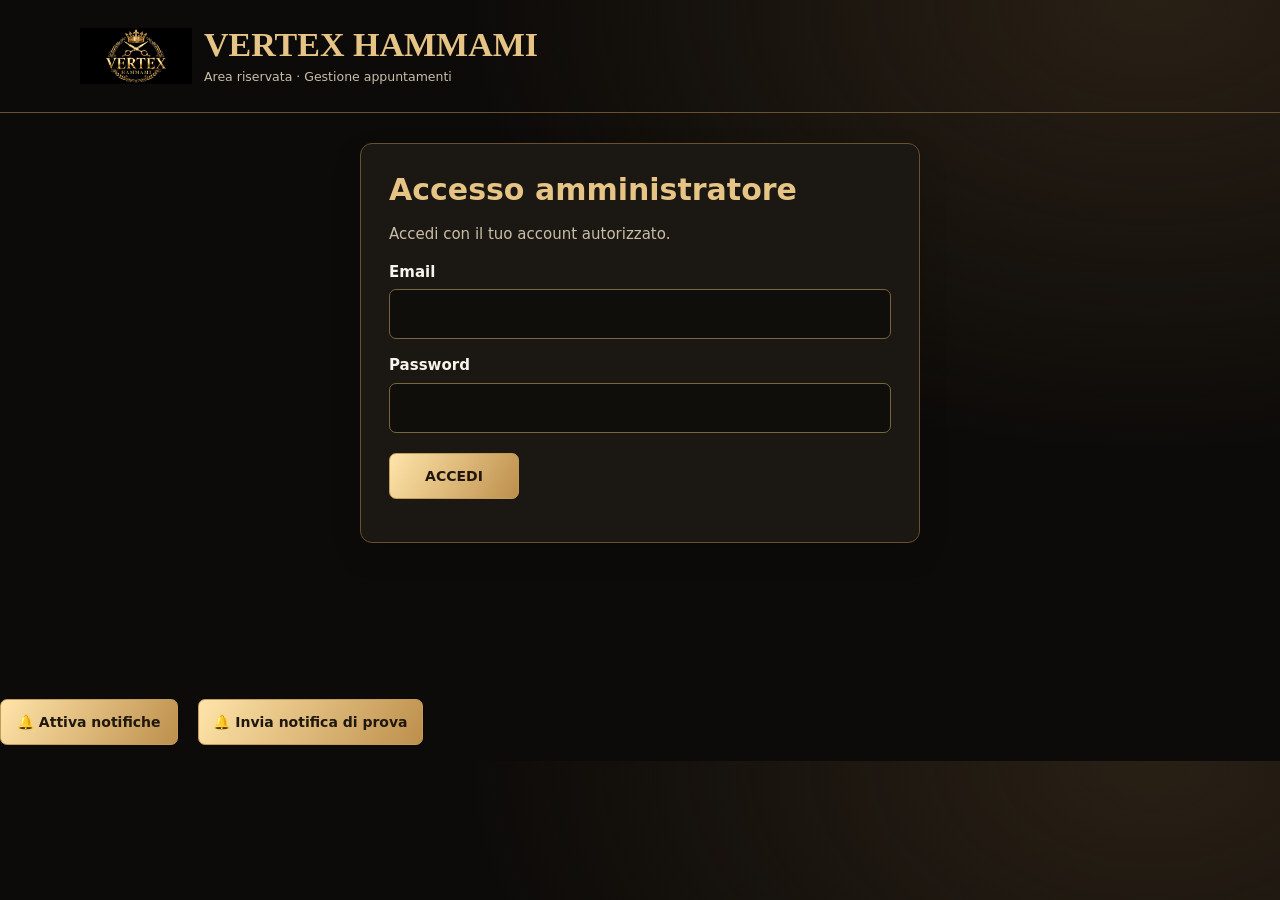
<file: admin.html>
<!doctype html>
<html lang="it">
<head>
 <link rel="icon" type="image/jpeg" href="logo.jpg">
<link rel="apple-touch-icon" href="logo.jpg">
<meta charset="utf-8">
<meta name="viewport" content="width=device-width, initial-scale=1">
<meta name="theme-color" content="#100d0a">
<title>VERTEX HAMMAMI | Admin Mobile</title>
<style>
:root{color-scheme:dark;--bg:#0d0b09;--panel:#1b1712;--line:#69502f;--gold:#e6c486;--gold2:#f8dfa6;--text:#f8f3eb;--muted:#c9bda8;--green:#a3dfae;--red:#ffb2a9}
*{box-sizing:border-box}body{margin:0;background:radial-gradient(ellipse at 90% 0%,#292015 0,transparent 42%),var(--bg);color:var(--text);font:15px/1.5 system-ui,-apple-system,Segoe UI,sans-serif}
header{border-bottom:1px solid var(--line);padding:20px max(18px,calc((100vw - 1120px)/2));display:flex;align-items:center;justify-content:space-between;gap:16px}
h1{font:700 clamp(24px,4vw,34px) Georgia,serif;color:var(--gold);margin:0}h1 span{font-size:.65em;color:var(--text)}h2{margin:0 0 5px;color:var(--gold);font-size:22px}small,.muted{color:var(--muted)}main{max-width:1120px;margin:30px auto;padding:0 18px 70px}.panel{border:1px solid var(--line);background:var(--panel);padding:22px;border-radius:12px;margin-bottom:18px;box-shadow:0 12px 30px #0002}
#login{max-width:500px;margin:48px auto}label{display:block;margin:15px 0 6px;font-weight:600}input,select{background:#100e0b;border:1px solid #7a6341;border-radius:7px;color:var(--text);padding:12px 13px;font:inherit;width:100%}
button{font:700 14px system-ui,sans-serif;border:1px solid #c49c58;border-radius:7px;padding:12px 16px;cursor:pointer;color:#20180e;background:linear-gradient(120deg,#ffe4a9,#bd8f4c)}button:hover:not(:disabled){filter:brightness(1.08)}button:disabled{opacity:.55;cursor:wait}button.secondary{background:#201b14;color:var(--gold)}button.danger{background:#512d2a;border-color:#a36c64;color:#fff}button:focus-visible,input:focus-visible,select:focus-visible{outline:3px solid var(--gold)}
.toolbar{display:flex;align-items:center;justify-content:space-between;gap:15px;flex-wrap:wrap}.toolbar-controls{display:flex;align-items:center;gap:9px;flex-wrap:wrap}.toolbar select{width:auto;min-width:155px}.stats{display:flex;gap:10px;flex-wrap:wrap;margin:16px 0}.stat{background:#211b14;border:1px solid #58442b;padding:9px 13px;border-radius:9px;color:var(--muted)}.stat strong{color:var(--gold2);margin-right:5px}
.notice{border:1px solid #947747;border-left:5px solid var(--gold);border-radius:9px;padding:13px 16px;background:#292216;color:var(--gold2);margin-bottom:18px;white-space:pre-wrap;overflow-wrap:anywhere}.notice.error{border-color:#b85e58;border-left-color:#e77e74;color:#ffd1c9;background:#3a211f}.notice.success{border-color:#618c67;border-left-color:#8ed29a;color:#d2f5d8;background:#1c3021}
.cards{display:grid;grid-template-columns:repeat(auto-fit,minmax(min(100%,300px),1fr));gap:12px}.booking{border:1px solid #57442e;background:#1b1712;border-radius:9px;padding:7px 9px;display:flex;flex-direction:column;gap:2px;min-width:0}.booking strong{font-size:16px;color:var(--gold2);overflow-wrap:anywhere}.booking-head{display:flex;align-items:flex-start;justify-content:space-between;gap:9px;padding-bottom:6px;margin-bottom:1px;border-bottom:1px solid #57442e}.booking-head .customer-name{font-size:14px;font-weight:800;color:var(--gold2);min-width:0}.booking-head .appointment-date{font-size:12px;font-weight:800;color:#f8f3eb;text-align:right;line-height:1.35;max-width:58%;overflow-wrap:anywhere}.booking--blocked .booking-head .customer-name{font-size:14px}.booking--blocked .booking-head .appointment-date{font-size:12px}@media(max-width:480px){.booking-head{gap:8px}.booking-head .customer-name{font-size:19px}.booking-head .appointment-date{font-size:14px;max-width:60%}}.booking p{margin:0;overflow-wrap:anywhere;font-size:11px;line-height:1.25}.booking .service-highlight{margin:2px 0 3px;padding:4px 6px;border-left:3px solid var(--gold);background:#241d14;color:var(--gold2);font-size:15px;font-weight:800;line-height:1.25}.booking--blocked .service-highlight{font-size:11px;padding:2px 4px;margin:1px 0}
.booking--blocked{padding:7px 9px;gap:2px;border-radius:9px;background:#191610}.booking--blocked strong{font-size:16px}.booking--blocked p{font-size:11px;line-height:1.25}.booking--blocked .status{display:inline-flex;width:fit-content;margin-top:3px;padding:3px 9px;border:1px solid #52446f;border-radius:999px;background:#272033;font-size:12px}.status{font-weight:750}.status.pending{color:#f5cf70}.status.confirmed{color:var(--green)}.status.rejected,.status.cancelled{color:var(--red)}.status.blocked{color:#c4b8f3}.actions{display:flex;flex-wrap:wrap;gap:6px;margin-top:auto;padding-top:6px}.actions button{flex:1 0 auto;padding:9px 12px;font-size:13px}.booking a{color:var(--gold)}.empty{border:1px dashed var(--line);border-radius:10px;padding:24px;color:var(--muted)}.footnote{font-size:13px;color:var(--muted);margin-top:18px}
[hidden]{display:none!important}@media(max-width:560px){header{padding:17px}main{margin:20px auto}.panel{padding:17px}.toolbar-controls{width:100%}.toolbar-controls select{flex:1}.toolbar-controls button{flex:1}}

/* Gestione orari e modifica appuntamenti */
.schedule-grid,.edit-grid{display:grid;grid-template-columns:repeat(2,minmax(0,1fr));gap:8px 16px}
.schedule-grid .full,.edit-grid .full{grid-column:1/-1}
.schedule-grid label,.edit-grid label{margin-top:8px}
.form-actions{display:flex;gap:9px;flex-wrap:wrap;margin-top:18px}
.form-actions button{flex:1 1 170px}
.hint{font-size:13px;color:var(--muted);margin:7px 0}
.dialog-shell{background:#1b1712;border:1px solid var(--gold);color:var(--text);border-radius:13px;width:min(94vw,600px);max-height:90dvh;overflow-y:auto;padding:23px;box-shadow:0 18px 80px #000b}
.dialog-shell::backdrop{background:#000b}
#schedulePanel h3{margin:0 0 8px;color:var(--gold2)}
@media(max-width:560px){.schedule-grid,.edit-grid{grid-template-columns:1fr}.schedule-grid .full,.edit-grid .full{grid-column:1}.dialog-shell{padding:17px}}

/* Admin mobile: controlli comodi su iPhone/Android e tastiera Safari */
html{ -webkit-text-size-adjust:100%; }
input,select,button{ touch-action:manipulation; }
input,select{font-size:16px; min-height:48px;}
button{min-height:46px;}
#login{width:100%; max-width:560px; margin:28px auto 40px;}
#login.panel{padding:clamp(18px,5vw,28px);}
#login h2{font-size:clamp(22px,6vw,30px); line-height:1.2;}
#loginForm p{margin-top:20px;}
#loginBtn{min-width:130px;}
.cards{grid-template-columns:repeat(auto-fit,minmax(min(100%,280px),1fr));}
@media(max-width:700px){
 body{font-size:16px;}
 header{padding:14px 16px;align-items:flex-start;}
 header h1{font-size:27px;}
 main{margin:14px auto;padding:0 12px 100px;}
 .panel{padding:16px;border-radius:14px;}
 #login{margin:20px auto 30px;}
 .toolbar{align-items:stretch;}
 .toolbar-controls{display:grid;grid-template-columns:1fr 1fr;gap:8px;}
 .toolbar-controls select{grid-column:1/-1;width:100%;min-width:0;}
 .toolbar-controls button{width:100%;padding:12px 8px;}
 .stats{gap:7px;}
 .stat{flex:1 1 calc(50% - 7px);text-align:center;}
 .cards{grid-template-columns:1fr;gap:10px;}
 .booking{padding:12px;gap:5px;}
 .booking p{font-size:14px;line-height:1.4;}
 .booking .service-highlight{font-size:16px;padding:7px 9px;}
 .actions{gap:8px;}
 .actions button{min-height:46px;font-size:14px;}
 .schedule-grid,.edit-grid{grid-template-columns:1fr;}
 .schedule-grid .full,.edit-grid .full{grid-column:1;}
 dialog.dialog-shell{width:calc(100vw - 20px);max-height:88dvh;padding:16px;}
}
@media(max-width:380px){.toolbar-controls{grid-template-columns:1fr}.toolbar-controls select{grid-column:1}}


/* VERTEX split-view: Agenda calendar + compact client directory */
#mobileTabs{position:fixed;z-index:50;left:0;right:0;bottom:0;display:grid;grid-template-columns:1fr 1fr;background:#18130e;border-top:1px solid var(--line);padding:8px max(12px,env(safe-area-inset-right)) calc(8px + env(safe-area-inset-bottom)) max(12px,env(safe-area-inset-left));gap:8px}
#mobileTabs button{border:1px solid var(--line);background:#211b14;color:var(--muted);font-size:14px;line-height:1.2;min-height:46px;padding:7px 6px}
#mobileTabs button.active{background:linear-gradient(120deg,#ffe4a9,#bd8f4c);color:#20180e}
#calendarPanel{padding:14px}
.calendar-head{display:flex;align-items:center;justify-content:space-between;gap:8px;margin-bottom:12px}
.calendar-head button{padding:9px 12px;min-height:42px}
#calendarTitle{text-align:center;color:var(--gold2);font-weight:800;font-size:18px}
.calendar-grid{display:grid;grid-template-columns:repeat(7,minmax(0,1fr));gap:4px}
.calendar-weekday{text-align:center;color:var(--muted);font-size:11px;font-weight:700;padding:5px 0}
.calendar-day{position:relative;padding:5px 2px;background:#17130f;color:var(--text);border:1px solid #493a27;border-radius:7px;min-height:52px;font-size:14px}
.calendar-day.outside{opacity:.4}.calendar-day.selected{outline:2px solid var(--gold);background:#302515}.calendar-day.today{color:var(--gold2)}
.calendar-count{display:block;font-size:10px;color:var(--green);font-weight:700;line-height:1.2}
#selectedDayTitle{margin:16px 2px 8px;font-size:17px;color:var(--gold2)}
#clientSearch{margin:0 0 12px}
.client-list{display:grid;gap:8px}.client-card{display:flex;flex-wrap:wrap;justify-content:space-between;align-items:flex-start;gap:8px;padding:10px 12px;border:1px solid #493a27;background:#1b1712;border-radius:9px;min-width:0}
.client-main{flex:1 1 100%;min-width:0}.client-main strong{display:block;color:var(--gold2);font-size:15px;overflow-wrap:anywhere}.client-main span{display:block;color:var(--muted);font-size:12px;overflow-wrap:anywhere}.client-actions{display:flex;flex:1 1 auto;flex-wrap:wrap;gap:6px}.client-actions a,.client-actions button{flex:1 1 auto;min-height:36px;padding:6px 10px;font-size:12px;white-space:nowrap}.client-actions a{color:var(--gold2);text-decoration:none;border:1px solid var(--line);border-radius:8px;text-align:center}.client-actions button{border-radius:8px}
@media(max-width:700px){main{padding-bottom:92px}.calendar-day{min-height:49px}.calendar-weekday{font-size:10px}.client-card{padding:9px 10px}}
/* Collaboratori: righe compatte e azioni chiare su schermi piccoli */
#barbersPanel>p{margin:4px 0 12px;font-size:13px}
#addBarberForm{display:grid;grid-template-columns:minmax(0,1fr) auto;gap:8px;margin:10px 0 14px!important}
#addBarberForm input{max-width:none!important;min-width:0}
#barbersList{display:grid;gap:8px}
.barber-row{display:grid;grid-template-columns:minmax(0,1fr) auto;align-items:center;gap:10px;padding:10px 12px;border:1px solid #493a27;border-radius:10px;background:#17130f}
.barber-identity{min-width:0;display:flex;align-items:center;gap:9px}
.barber-identity strong{overflow-wrap:anywhere}
.barber-state{font-size:11px;font-weight:750;white-space:nowrap;border:1px solid #456c4b;border-radius:99px;padding:3px 8px;color:#b9edc1;background:#1d3020}
.barber-state.off{border-color:#685b49;color:#d5c8b5;background:#29231b}
.barber-actions{display:flex;gap:7px;align-items:center}
.barber-actions button{min-height:38px;padding:7px 10px;font-size:12px;white-space:nowrap}
.barber-owner{font-size:12px;color:var(--muted);white-space:nowrap}
@media(max-width:560px){#addBarberForm{grid-template-columns:1fr}#addBarberForm button{width:100%}.barber-row{grid-template-columns:1fr;gap:8px;padding:10px}.barber-actions{display:grid;grid-template-columns:1fr 1fr}.barber-actions button{width:100%;min-height:42px}.barber-owner{white-space:normal}}
/* Keep the fixed tab bar clear of the last appointment actions, including on iPhone. */
@media(max-width:700px){
 main{padding-bottom:calc(170px + env(safe-area-inset-bottom))!important}
 html{scroll-padding-bottom:calc(150px + env(safe-area-inset-bottom))}
 #mobileTabs{padding-top:5px;padding-bottom:calc(5px + env(safe-area-inset-bottom));box-shadow:0 -8px 24px #0008}
}

/* Rifinitura mobile: cards più compatte e logo visibile */
.brand-head{display:flex;align-items:center;gap:12px;min-width:0}.brand-head img{width:112px;height:72px;object-fit:contain;border:0;border-radius:0;box-shadow:none;flex:0 0 auto}.brand-head h1{margin:0 0 4px}.brand-head small{display:block}
@media(max-width:700px){
 header{padding:12px 14px;align-items:center;gap:8px}
 .brand-head{gap:9px}.brand-head img{width:88px;height:58px}
 header h1{font-size:23px;line-height:1.1}
 header small{font-size:11px}
 .panel{padding:13px;border-radius:12px}
 .booking{padding:10px;gap:4px}
 .booking-head{padding-bottom:5px}.booking-head .customer-name{font-size:17px}.booking-head .appointment-date{font-size:12px}
 .booking p{font-size:13px;line-height:1.32}
 .booking .service-highlight{font-size:15px;padding:6px 8px}
 .actions{gap:7px;padding-top:5px}.actions button{min-height:42px;padding:8px 9px;font-size:13px}
 #mobileTabs button{min-height:44px;font-size:13px}
}

/* Navigation never covers controls on desktop; action buttons wrap inside their cards. */
.actions button{flex:1 1 180px;min-width:0;white-space:normal;overflow-wrap:anywhere}
@media(min-width:701px){
 #mobileTabs{position:static;left:auto;right:auto;bottom:auto;width:calc(100% - 36px);max-width:1120px;margin:18px auto 24px;padding:9px;background:#18130e;border:1px solid var(--line);border-radius:12px;box-shadow:none}
}
@media(max-width:700px){
 #mobileTabs{position:fixed;left:0;right:0;bottom:0;width:auto;max-width:none;margin:0;border-radius:0;padding:5px max(12px,env(safe-area-inset-right)) calc(7px + env(safe-area-inset-bottom)) max(12px,env(safe-area-inset-left))}
 main{padding-bottom:calc(220px + env(safe-area-inset-bottom))!important}
 html{scroll-padding-bottom:calc(200px + env(safe-area-inset-bottom))}
 .actions{display:grid;grid-template-columns:repeat(2,minmax(0,1fr));gap:7px}
 .actions button{width:100%;min-height:44px;padding:8px 6px;font-size:12px}
 .actions button:only-child{grid-column:1/-1}
}

/* Three separate private admin areas */
#mobileTabs{grid-template-columns:repeat(3,minmax(0,1fr))}
#mobileTabs button{min-width:0;white-space:normal;overflow-wrap:anywhere}
@media(max-width:700px){#mobileTabs button{font-size:12px;padding:6px 3px;min-height:48px}}
</style>
</head>
<body>
<header><div class="brand-head"><img src="logo.jpg" alt="Logo VERTEX HAMMAMI"><div><h1>VERTEX HAMMAMI</h1><small>Area riservata · Gestione appuntamenti</small></div></div><button id="logout" class="secondary" hidden>Esci</button></header>
<main>
<section id="login" class="panel"><h2>Accesso amministratore</h2><p class="muted">Accedi con il tuo account autorizzato.</p><form id="loginForm"><label for="email">Email</label><input id="email" type="email" autocomplete="username" required><label for="password">Password</label><input id="password" type="password" autocomplete="current-password" required><p><button id="loginBtn" type="submit">ACCEDI</button></p></form></section>
<section id="dashboard" hidden>



 
 <div id="agendaPage">
 <section class="panel" id="calendarPanel" aria-label="Agenda calendario">
  <div class="calendar-head"><button type="button" class="secondary" id="monthPrev" aria-label="Mese precedente">‹</button><div id="calendarTitle"></div><button type="button" class="secondary" id="monthNext" aria-label="Mese successivo">›</button></div>
  <div class="calendar-grid" id="calendarGrid"></div>
  <h3 id="selectedDayTitle">Appuntamenti del giorno</h3>
 </section>
 <div class="panel toolbar"><div><h2>Prenotazioni</h2><small>Le richieste vengono confermate solo dal titolare.</small></div><div class="toolbar-controls"><select id="filter" aria-label="Filtra prenotazioni"><option value="all">Tutte</option><option value="pending">In attesa</option><option value="confirmed">Confermate</option><option value="rejected">Rifiutate</option><option value="cancelled">Annullate</option><option value="blocked">Orari bloccati</option></select><button id="toggleSchedule" class="secondary" type="button" aria-expanded="false" aria-controls="schedulePanel">🕒 Gestione orari</button><button id="refresh" class="secondary" type="button">↻ Aggiorna</button></div></div>
 <section id="schedulePanel" class="panel" hidden aria-label="Gestione orari">
  <h3>Blocca un orario</h3>
  <p class="muted">Riserva una pausa, un cliente senza prenotazione o un giorno di chiusura. Il blocco impedisce nuove richieste sovrapposte quando il sito usa Supabase.</p>
  <form id="blockForm">
   <div class="schedule-grid">
    <div><label for="blockDate">Giorno</label><input id="blockDate" type="date" required></div>
    <div><label for="blockReason">Motivo</label><input id="blockReason" maxlength="100" value="Pausa" required></div>
    <div><label for="blockStart">Dalle ore</label><input id="blockStart" type="time" value="13:00" step="300" required></div>
    <div><label for="blockEnd">Alle ore</label><input id="blockEnd" type="time" value="13:30" step="300" required></div>
   </div>
   <div class="form-actions"><button type="submit">🔒 Blocca orario</button><button id="blockDay" type="button" class="secondary">Blocca tutta la giornata</button></div>
   <p class="hint">Per sbloccare, scegli “Orari bloccati” nel filtro e premi “Sblocca” sulla scheda. I blocchi esistenti non vengono cancellati automaticamente.</p>
  </form>
 </section>
 <div id="stats" class="stats" aria-live="polite"></div>
 <div id="dashboardMessage" class="notice" role="status" aria-live="polite">Premi Aggiorna per ricaricare le prenotazioni.</div>
 <div id="cards" class="cards"></div>
 <p class="footnote" id="lastRefresh">Nessun aggiornamento effettuato.</p>
 </div><!-- end agendaPage -->
 <section id="clientsPage" hidden>
  <div class="panel"><div class="toolbar"><div><h2>Clienti</h2><small>Rubrica aggiornata dalle prenotazioni.</small></div><strong id="clientCount" class="muted"></strong></div><input id="clientSearch" type="search" placeholder="Cerca nome o telefono" aria-label="Cerca clienti"><div id="clientList" class="client-list"></div></div>
 </section>
 <section id="barbersPage" hidden>
  <section class="panel" id="barbersPanel">
   <h2>Gestione barbieri</h2>
   <p class="muted">Sezione privata dell’amministratore. Aggiungi un nome, poi attivalo quando inizia a lavorare.</p>
   <form id="addBarberForm" class="toolbar" style="margin:12px 0">
    <label for="newBarberName" class="sr-only">Nome del barbiere</label>
    <input id="newBarberName" name="name" type="text" maxlength="80" placeholder="Nome del barbiere" required style="max-width:420px">
    <button id="addBarberButton" type="submit">＋ Aggiungi nome</button>
   </form>
   <div id="barbersList">Caricamento barbieri...</div>
  </section>
 </section>
 <nav id="mobileTabs" aria-label="Navigazione"><button type="button" id="tabAgenda" class="active" aria-current="page">🗓️ Agenda</button><button type="button" id="tabClients">👥 Clienti</button><button type="button" id="tabBarbers">💈 Barbieri</button></nav>
</section>
<div id="loginMessage" class="notice" role="status" aria-live="polite" hidden></div>
</main>
<dialog id="editDialog" class="dialog-shell" aria-labelledby="editTitle">
 <h2 id="editTitle">Modifica prenotazione</h2>
 <p class="hint">La conferma del titolare resta invariata. Un orario occupato non può essere sovrapposto.</p>
 <form id="editForm">
  <div class="edit-grid">
   <div class="full"><label for="editName">Nome cliente</label><input id="editName" maxlength="120" required></div>
   <div class="full"><label for="editPhone">Telefono</label><input id="editPhone" type="tel" maxlength="30" required></div>
   <div class="full"><label for="editService">Servizio</label><input id="editService" maxlength="120" required></div>
   <div><label for="editPrice">Prezzo (€)</label><input id="editPrice" type="number" min="0" max="1000" step="0.01" required></div>
   <div><label for="editDuration">Durata (minuti)</label><input id="editDuration" type="number" min="5" max="240" step="1" required></div>
   <div><label for="editDate">Giorno</label><input id="editDate" type="date" required></div>
   <div><label for="editTime">Ora</label><input id="editTime" type="time" step="60" required></div>
  </div>
  <div class="form-actions"><button type="submit">💾 Salva modifica</button><button type="button" class="secondary" id="cancelEdit">Annulla</button></div>
 </form>
</dialog>
<dialog id="bookingDetails" class="dialog-shell" aria-labelledby="bookingDetailsTitle">
 <h2 id="bookingDetailsTitle">Dettagli appuntamento</h2>
 <div id="bookingDetailsBody"></div>
 <div id="bookingDetailsActions" class="form-actions"></div>
 <button type="button" class="secondary" id="closeBookingDetails">Chiudi</button>
</dialog>
<script>
'use strict';
// Impostazioni riprese ESATTAMENTE dal file admin.html fornito dall'utente.
// Non inserire mai una chiave service_role in questo file.
const SUPABASE_URL='https://xdyrujptrggyhltljmlm.supabase.co';
const SUPABASE_KEY='sb_publishable_PJLP34HkqWKZbwhsN65KKA_12wdK7V8';
const $=id=>document.getElementById(id);
let accessToken='',bookings=[],loading=false;
let agendaMonth=new Date();
let selectedAgendaDay=new Date().toLocaleDateString('sv-SE',{timeZone:'Europe/Rome'});
let activeAdminTab='agenda';
// Sessione Supabase: persiste nell'app installata; NON memorizzare mai la password.
const VERTEX_SESSION_KEY='vertex_hammami_admin_session_v1';
let vertexSession=null,vertexRefreshPromise=null;
function vertexSaveSession(data){
 if(!data||!data.access_token||!data.refresh_token)throw new Error('Sessione Supabase incompleta.');
 vertexSession={access_token:data.access_token,refresh_token:data.refresh_token,
  expires_at:Date.now()+Math.max(0,Number(data.expires_in||3600))*1000};
 localStorage.setItem(VERTEX_SESSION_KEY,JSON.stringify(vertexSession));
 accessToken=vertexSession.access_token;
}
function vertexClearSession(){
 vertexSession=null;accessToken='';localStorage.removeItem(VERTEX_SESSION_KEY);
}
function vertexReadSession(){
 try{
  const data=JSON.parse(localStorage.getItem(VERTEX_SESSION_KEY)||'null');
  if(data&&typeof data.refresh_token==='string'&&typeof data.access_token==='string'){
   vertexSession=data;accessToken=data.access_token;return true;
  }
 }catch(error){console.warn('Sessione locale non valida:',error);}
 vertexClearSession();return false;
}
async function vertexRefreshSession(force=false){
 if(!vertexSession?.refresh_token)throw new Error('Sessione assente. Accedi di nuovo.');
 if(!force&&vertexSession.expires_at>Date.now()+90000)return accessToken;
 if(vertexRefreshPromise)return vertexRefreshPromise;
 vertexRefreshPromise=(async()=>{
  let response;
  try{response=await fetch(SUPABASE_URL+'/auth/v1/token?grant_type=refresh_token',{
   method:'POST',headers:{'Content-Type':'application/json','apikey':SUPABASE_KEY},
   body:JSON.stringify({refresh_token:vertexSession.refresh_token})
  });}catch(error){throw new Error('Connessione assente: '+error.message);}
  const result=await response.json().catch(()=>({}));
  if(!response.ok){
   if(response.status===400||response.status===401||response.status===403)vertexClearSession();
   throw new Error(result.error_description||result.msg||result.message||'Rinnovo sessione non riuscito');
  }
  vertexSaveSession(result);return accessToken;
 })();
 try{return await vertexRefreshPromise;}finally{vertexRefreshPromise=null;}
}
async function vertexRestoreSession(){
 if(!vertexReadSession())return;
 $('loginMessage').hidden=false;
 $('loginMessage').textContent='Ripristino sessione in corso…';
 try{
  await vertexRefreshSession(true);
  showDashboard(true);
  await Promise.all([loadBarbers(),load()]);
 }catch(error){
  if(!accessToken){showDashboard(false);showNotice('Sessione scaduta. Accedi nuovamente.','error');}
  else{showDashboard(true);showNotice('Connessione non disponibile. Premi Aggiorna quando torna Internet.','error');}
  console.warn('Ripristino accesso VERTEX:',error);
 }
}

 const statusLabels={pending:'In attesa',confirmed:'Confermato',rejected:'Rifiutato',cancelled:'Annullato',blocked:'Orario bloccato'};

let barbers = [];

$('addBarberForm').addEventListener('submit', async event => {
  event.preventDefault();
  const input = $('newBarberName');
  const button = $('addBarberButton');
  const name = input.value.trim();
  if (!name) return;
  button.disabled = true;
  try {
    await api('/functions/v1/admin-bookings', { action: 'barber_add', name }, accessToken);
    input.value = '';
    await loadBarbers();
    showNotice('Nome aggiunto. Attivalo quando il barbiere inizia.', 'success');
  } catch (error) {
    showNotice(error.message || 'Impossibile aggiungere il barbiere.', 'error');
  } finally {
    button.disabled = false;
  }
});

async function loadBarbers() {
  const result = await api("/functions/v1/admin-bookings", {
    action: "barbers_list"
  }, accessToken);

  barbers = result.barbers || [];
  const container = $("barbersList");
  container.replaceChildren();

  for (const barber of barbers) {
    const row = document.createElement("div");
    row.className = "barber-row";
    const identity = document.createElement("div");
    identity.className = "barber-identity";

    const name = document.createElement("strong");
    name.textContent = barber.name;

    const controls = document.createElement("div");
    controls.className = "barber-actions";

    // The owner is mandatory and must remain active; don't show a failing toggle.
    if (Number(barber.id) === 1) {
      const ownerStatus = document.createElement("span");
      ownerStatus.className = "barber-owner";
      ownerStatus.textContent = "Titolare · sempre attivo";
      identity.append(name);
      controls.append(ownerStatus);
      row.append(identity, controls);
      container.append(row);
      continue;
    }

    const state = document.createElement("span");
    state.className = "barber-state" + (barber.is_active ? "" : " off");
    state.textContent = barber.is_active ? "Attivo" : "Non attivo";
    identity.append(name, state);

    const button = document.createElement("button");
    button.type = "button";
    button.textContent = barber.is_active ? "Disattiva" : "Attiva / nuovo nome";
    button.onclick = async () => {
      try {
        button.disabled = true;
        if (!barber.is_active) {
          const enteredName = prompt("Inserisci il nome del barbiere per attivarlo:", "");
          if (enteredName === null) {
            button.disabled = false;
            return;
          }

          const name = enteredName.trim();
          if (!name || name.length > 80) {
            alert("Inserisci un nome valido (massimo 80 caratteri).");
            button.disabled = false;
            return;
          }

          await api("/functions/v1/admin-bookings", {
            action: "barber_rename_activate",
            barber_id: barber.id,
            name
          }, accessToken);
          await loadBarbers();
          showNotice("Nome aggiornato e barbiere attivato.", "success");
          return;
        }

        await api("/functions/v1/admin-bookings", {
          action: "barber_toggle",
          barber_id: barber.id,
          is_active: !barber.is_active
        }, accessToken);
        await loadBarbers();
      } catch (error) {
          showNotice(error.message || "Impossibile aggiornare il barbiere.", "error");
        button.disabled = false;
      }
    };

    controls.append(button);

    const deleteButton = document.createElement("button");
    deleteButton.type = "button";
    deleteButton.className = "danger";
    deleteButton.textContent = "Elimina";
    deleteButton.title = "Disattiva ed elimina questo nome";
    deleteButton.onclick = async () => {
      const promptText = barber.is_active
        ? `Eliminare “${barber.name}”? Il collaboratore verrà prima disattivato.`
        : `Eliminare definitivamente il nome “${barber.name}”?`;
      if (!confirm(promptText)) return;
      deleteButton.disabled = true;
      try {
        if (barber.is_active) {
          await api("/functions/v1/admin-bookings", {
            action: "barber_toggle",
            barber_id: barber.id,
            is_active: false
          }, accessToken);
        }
        await api("/functions/v1/admin-bookings", {
          action: "barber_delete",
          barber_id: barber.id
        }, accessToken);
        await loadBarbers();
        showNotice("Nome eliminato.", "success");
      } catch (error) {
        showNotice(error.message || "Impossibile eliminare il nome.", "error");
        await loadBarbers().catch(() => {});
        deleteButton.disabled = false;
      }
    };
    controls.append(deleteButton);

    row.append(identity, controls);
    container.append(row);
  }
}
function showNotice(text,type='info'){
 const el=accessToken?$('dashboardMessage'):$('loginMessage');
 el.hidden=false;el.textContent=text;el.className='notice'+(type==='error'?' error':type==='success'?' success':'');
}
function showDashboard(yes){$('login').hidden=yes;$('dashboard').hidden=!yes;$('logout').hidden=!yes;$('loginMessage').hidden=yes}
async function api(path,body,token=''){
 const protectedCall=!!token&&!path.startsWith('/auth/v1/token');
 if(protectedCall&&vertexSession)await vertexRefreshSession();
 const request=async()=>{
  try{return await fetch(SUPABASE_URL+path,{method:'POST',headers:{'Content-Type':'application/json','apikey':SUPABASE_KEY,
   ...(token?{'Authorization':'Bearer '+(vertexSession?accessToken:token)}:{})},body:JSON.stringify(body)})}
  catch(e){throw new Error('Impossibile contattare Supabase. Verifica Internet e connessione. '+e.message)}
 };
 let response=await request();
 if(response.status===401&&protectedCall&&vertexSession){
  await vertexRefreshSession(true);response=await request();
 }
 const raw=await response.text();let data={};try{data=raw?JSON.parse(raw):{}}catch{data={error:raw.slice(0,400)}}
 if(!response.ok){const detail=data.error_description||data.msg||data.error||data.message||'Richiesta non riuscita';throw new Error('HTTP '+response.status+' — '+String(detail))}
 return data;
}
function dateRome(value){if(!value)return '—';const d=new Date(value);return Number.isNaN(d.getTime())?'Data non valida':d.toLocaleString('it-IT',{timeZone:'Europe/Rome',dateStyle:'full',timeStyle:'short'})}
function appointmentRange(start,end){if(!start)return '—';const a=new Date(start);if(Number.isNaN(a.getTime()))return 'Data non valida';const day=a.toLocaleDateString('it-IT',{timeZone:'Europe/Rome',weekday:'long',day:'numeric',month:'long',year:'numeric'});const timeOptions={timeZone:'Europe/Rome',hour:'2-digit',minute:'2-digit',hour12:false};const from=a.toLocaleTimeString('it-IT',timeOptions);if(!end)return day+' • '+from;const b=new Date(end);if(Number.isNaN(b.getTime()))return day+' • '+from;return day+' • '+from+'–'+b.toLocaleTimeString('it-IT',timeOptions)}
function line(card,label,value){const p=document.createElement('p');const strong=document.createElement('b');strong.textContent=label+': ';p.append(strong,document.createTextNode(String(value??'—')));card.append(p)}
function openBookingDetails(b){
 const body=$('bookingDetailsBody');body.replaceChildren();
 const blocked=b.status==='blocked'||b.customer_name==='BLOCCATO';
 const pairs=[['Cliente',blocked?'Blocco orario':b.customer_name],['Data e ora',appointmentRange(b.starts_at,b.ends_at)],['Servizio',b.service_name],['Telefono',b.customer_phone],['Prezzo',b.price!=null?b.price+' €':'—'],['Stato',statusLabels[b.status]||b.status]];
 for(const [label,value] of pairs){const p=document.createElement('p');const strong=document.createElement('b');strong.textContent=label+': ';p.append(strong,document.createTextNode(String(value||'—')));body.append(p)}
 const actions=$('bookingDetailsActions');actions.replaceChildren();
 if(!blocked&&b.customer_phone){const call=document.createElement('a');call.href='tel:'+String(b.customer_phone).replace(/[^+\d]/g,'');call.className='secondary';call.textContent='📞 Chiama';call.style.cssText='display:block;text-align:center;padding:12px;border:1px solid var(--line);border-radius:8px;color:var(--gold2);text-decoration:none;flex:1';actions.append(call)}
 if(b.status==='pending'||b.status==='confirmed'){const edit=document.createElement('button');edit.type='button';edit.className='secondary';edit.textContent='✎ Modifica';edit.onclick=()=>{$('bookingDetails').close();openEdit(b)};actions.append(edit)}
 if(b.status==='pending'){for(const [status,label,cls] of [['confirmed','Conferma',''],['rejected','Rifiuta','danger'],['cancelled','Annulla','secondary']]){const btn=document.createElement('button');btn.type='button';btn.className=cls;btn.textContent=label;btn.onclick=()=>{$('bookingDetails').close();changeStatus(b,status)};actions.append(btn)}}
 if(b.status==='confirmed'){const btn=document.createElement('button');btn.type='button';btn.className='secondary';btn.textContent='Annulla';btn.onclick=()=>{$('bookingDetails').close();changeStatus(b,'cancelled')};actions.append(btn)}
 if(b.status==='blocked'){const btn=document.createElement('button');btn.type='button';btn.className='secondary';btn.textContent='🔓 Sblocca';btn.onclick=()=>{$('bookingDetails').close();unblockTime(b)};actions.append(btn)}
 $('bookingDetails').showModal();
}
function setAdminTab(tab){
 if(!['agenda','clients','barbers'].includes(tab))return;
 activeAdminTab=tab;
 $('agendaPage').hidden=tab!=='agenda';$('clientsPage').hidden=tab!=='clients';$('barbersPage').hidden=tab!=='barbers';
 $('tabAgenda').classList.toggle('active',tab==='agenda');$('tabClients').classList.toggle('active',tab==='clients');$('tabBarbers').classList.toggle('active',tab==='barbers');
 $('tabAgenda').setAttribute('aria-current',tab==='agenda'?'page':'false');
 $('tabClients').setAttribute('aria-current',tab==='clients'?'page':'false');
 $('tabBarbers').setAttribute('aria-current',tab==='barbers'?'page':'false');
 render();window.scrollTo(0,0);
}
function bookingDayKey(b){return new Date(b.starts_at).toLocaleDateString('sv-SE',{timeZone:'Europe/Rome'})}
function renderCalendar(){
 const grid=$('calendarGrid');if(!grid)return;grid.replaceChildren();
 const monthName=agendaMonth.toLocaleDateString('it-IT',{month:'long',year:'numeric'});$('calendarTitle').textContent=monthName.charAt(0).toUpperCase()+monthName.slice(1);
 for(const d of ['Lun','Mar','Mer','Gio','Ven','Sab','Dom']){const e=document.createElement('div');e.className='calendar-weekday';e.textContent=d;grid.append(e)}
 const y=agendaMonth.getFullYear(),m=agendaMonth.getMonth();const first=new Date(Date.UTC(y,m,1));const offset=(first.getUTCDay()+6)%7;const start=new Date(Date.UTC(y,m,1-offset));
 const today=new Date().toLocaleDateString('sv-SE',{timeZone:'Europe/Rome'});
 const live=bookings.filter(b=>!['cancelled','rejected','unblocked'].includes(String(b.status||'').toLowerCase()));
 for(let i=0;i<42;i++){const dt=new Date(start);dt.setUTCDate(start.getUTCDate()+i);const key=dt.toISOString().slice(0,10);const items=live.filter(b=>bookingDayKey(b)===key);const btn=document.createElement('button');btn.type='button';btn.className='calendar-day'+(dt.getUTCMonth()!==m?' outside':'')+(key===selectedAgendaDay?' selected':'')+(key===today?' today':'');btn.innerHTML='<span>'+dt.getUTCDate()+'</span>'+(items.length?'<span class="calendar-count">'+items.length+' •</span>':'');btn.setAttribute('aria-label',key+(items.length?', '+items.length+' appuntamenti':''));btn.onclick=()=>{selectedAgendaDay=key;render()};grid.append(btn)}
 const selected=new Date(selectedAgendaDay+'T12:00:00Z');$('selectedDayTitle').textContent='Appuntamenti · '+selected.toLocaleDateString('it-IT',{timeZone:'Europe/Rome',weekday:'long',day:'numeric',month:'long',year:'numeric'});
 $('monthPrev').onclick=()=>{agendaMonth=new Date(y,m-1,1);renderCalendar()};$('monthNext').onclick=()=>{agendaMonth=new Date(y,m+1,1);renderCalendar()};
}
function renderClients(){
 const host=$('clientList');if(!host)return;host.replaceChildren();
 const q=String($('clientSearch')?.value||'').trim().toLocaleLowerCase('it');
 const grouped=new Map();
 for(const b of bookings){if(['cancelled','rejected','blocked','unblocked'].includes(String(b.status||'').toLowerCase()))continue;const name=String(b.customer_name||'Cliente').trim();const phone=String(b.customer_phone||'').trim();const key=(phone||name).toLowerCase();if(!grouped.has(key))grouped.set(key,{name,phone,count:0,latest:b});const c=grouped.get(key);c.count++;if(new Date(b.starts_at)>new Date(c.latest.starts_at))c.latest=b}
 const clients=[...grouped.values()].filter(c=>(c.name+' '+c.phone).toLocaleLowerCase('it').includes(q)).sort((a,b)=>a.name.localeCompare(b.name,'it'));
 $('clientCount').textContent=clients.length+' clienti';
 if(!clients.length){const e=document.createElement('div');e.className='empty';e.textContent='Nessun cliente trovato.';host.append(e);return}
 for(const c of clients){
  const card=document.createElement('article');card.className='client-card';
  const main=document.createElement('div');main.className='client-main';
  const name=document.createElement('strong');name.textContent=c.name;
  const details=document.createElement('span');details.textContent=(c.phone||'Telefono non disponibile')+' · '+c.count+' prenotazioni';
  const latest=document.createElement('span');latest.textContent=(c.latest.service_name||'Servizio')+' · '+dateRome(c.latest.starts_at);
  main.append(name,details,latest);card.append(main);
  const actions=document.createElement('div');actions.className='client-actions';
  if(c.phone){const tel=document.createElement('a');tel.href='tel:'+c.phone.replace(/[^+\d]/g,'');tel.textContent='📞 Chiama';actions.append(tel)}
  if(c.latest&&(c.latest.status==='pending'||c.latest.status==='confirmed')){
   const edit=document.createElement('button');edit.type='button';edit.className='secondary';edit.textContent='✎ Modifica';edit.disabled=loading;edit.onclick=()=>openEdit(c.latest);actions.append(edit);
   const cancel=document.createElement('button');cancel.type='button';cancel.className='danger';cancel.textContent='✕ Cancella';cancel.disabled=loading;cancel.onclick=()=>changeStatus(c.latest,'cancelled');actions.append(cancel);
  }
  card.append(actions);host.append(card)
 }
}
function render(){
 renderCalendar();renderClients();
 const cards=$('cards');cards.replaceChildren();
 const f = $('filter').value;

const today = new Date().toLocaleDateString('sv-SE', {
  timeZone: 'Europe/Rome'
});

const visible = bookings.filter(b => {
  const status = String(b.status || '').toLowerCase();

  if (['cancelled', 'rejected', 'unblocked'].includes(status)) {
    return false;
  }

  const bookingDay = new Date(b.starts_at).toLocaleDateString('sv-SE', {
    timeZone: 'Europe/Rome'
  });

  if (bookingDay !== selectedAgendaDay) return false;

  return f === 'all' || status === f;
});
 $('stats').replaceChildren();
 for(const [label,count] of [['Totale',bookings.length],['In attesa',bookings.filter(b=>b.status==='pending').length],['Confermate',bookings.filter(b=>b.status==='confirmed').length],['Bloccati',bookings.filter(b=>b.status==='blocked').length]]){
  const span=document.createElement('span');span.className='stat';const bold=document.createElement('strong');bold.textContent=String(count);span.append(bold,document.createTextNode(label));$('stats').append(span);
 }
 if(!visible.length){const p=document.createElement('div');p.className='empty';p.textContent='Nessuna prenotazione per questo filtro.';cards.append(p);return}
 // Keep customer appointments together first; blocked time slots are grouped at the end.
 visible.sort((a,b)=>Number(a.status==='blocked')-Number(b.status==='blocked'));
 for(const b of visible){
  const isBlock=b.status==='blocked'||b.customer_name==='BLOCCATO'||b.customer_phone==='ADMIN';
  const card=document.createElement('article');card.className='booking'+(isBlock&&b.status==='blocked'?' booking--blocked':'');card.style.cursor='pointer';card.title='Apri dettagli';card.onclick=()=>openBookingDetails(b);
  const head=document.createElement('div');head.className='booking-head';
  const name=document.createElement('strong');name.className='customer-name';name.textContent=isBlock?(b.status==='blocked'?'🔒 Blocco orario':'🔓 Blocco sbloccato'):(b.customer_name||'Cliente');head.append(name);
  const appointmentDate=document.createElement('span');appointmentDate.className='appointment-date';appointmentDate.textContent=appointmentRange(b.starts_at,b.ends_at);head.append(appointmentDate);card.append(head);
  if(isBlock){line(card,'Servizio',b.service_name||'—')}else{const service=document.createElement('p');service.className='service-highlight';service.textContent='✂ '+(b.service_name||'—');card.append(service)}
  if(!isBlock)line(card,'Prezzo',b.price!=null?b.price+' €':'—');
  if(!isBlock)line(card,'Telefono',b.customer_phone||'—');
  const st=document.createElement('p');st.className='status '+(isBlock&&b.status==='cancelled'?'confirmed':(b.status||''));st.textContent='Stato: '+(isBlock&&b.status==='cancelled'?'Sbloccato':(statusLabels[b.status]||b.status||'—'));card.append(st);
  if(!isBlock&&b.customer_phone){const phone=String(b.customer_phone).replace(/[^+\d]/g,'');if(phone){const a=document.createElement('a');a.href='tel:'+phone;a.textContent='Chiama il cliente';a.onclick=e=>e.stopPropagation();card.append(a)}}
  const actions=document.createElement('div');actions.className='actions';actions.onclick=e=>e.stopPropagation();
  if(b.status==='pending'||b.status==='confirmed'){
   const edit=document.createElement('button');edit.type='button';edit.className='secondary';edit.textContent='✎ Modifica';edit.disabled=loading;edit.onclick=()=>openEdit(b);actions.append(edit);
  }
  if(b.status==='blocked'){
   const unblock=document.createElement('button');unblock.type='button';unblock.className='secondary';unblock.textContent='🔓 Sblocca';unblock.disabled=loading;unblock.onclick=()=>unblockTime(b);actions.append(unblock);
  }
  let choices=[];
  if(b.status==='pending')choices=[['confirmed','Conferma',''],['rejected','Rifiuta','danger'],['cancelled','Annulla','secondary']];
  if(b.status==='confirmed')choices=[['cancelled','Annulla','secondary']];
  for(const [status,label,cls] of choices){const btn=document.createElement('button');btn.type='button';btn.className=cls;btn.textContent=label;btn.disabled=loading;btn.onclick=()=>changeStatus(b,status);actions.append(btn)}
  card.append(actions);cards.append(card);
 }
}
async function load(){
 if(loading)return;loading=true;const btn=$('refresh');btn.disabled=true;btn.textContent='Caricamento…';showNotice('Aggiornamento in corso…');
 try{
  const d=await api('/functions/v1/admin-bookings',{action:'list'},accessToken);
  if(!Array.isArray(d)&&!Array.isArray(d.bookings)&&!Array.isArray(d.data))throw new Error('Formato inatteso della risposta: manca bookings.');
  bookings=Array.isArray(d)?d:Array.isArray(d.bookings)?d.bookings:d.data;
  $('lastRefresh').textContent='Ultimo aggiornamento: '+new Date().toLocaleString('it-IT',{timeZone:'Europe/Rome',dateStyle:'short',timeStyle:'medium'});
  showNotice('✓ Aggiornamento completato. Prenotazioni caricate: '+bookings.length,'success');
 }catch(e){showNotice('Errore durante Aggiorna: '+e.message,'error');console.error('VERTEX caricamento prenotazioni:',e)}
 finally{loading=false;btn.disabled=false;btn.textContent='↻ Aggiorna';render()}
}
// Numero WhatsApp: supporta cellulari italiani e numeri internazionali con prefisso.
function vertexWhatsAppNumber(raw){
 const original=String(raw||'').trim();
 let phone=original.replace(/[^\d+]/g,'');
 if(phone.startsWith('00'))phone=phone.slice(2);
 else if(phone.startsWith('+'))phone=phone.slice(1);
 else if(/^3\d{9}$/.test(phone))phone='39'+phone;
 // Non indovinare il prefisso di numeri esteri senza + o 00.
 return /^\d{8,15}$/.test(phone)&&
  (original.startsWith('+')||original.startsWith('00')||/^393\d{9}$/.test(phone))
  ?phone:'';
}
function vertexWhatsAppConfirmationUrl(b){
 const phone=vertexWhatsAppNumber(b.customer_phone);
 if(!phone)return '';
 const location='Via Terraglio 111, Frescada, Preganziol, Italia';
const maps='https://www.google.com/maps/search/?api=1&query=VERTEX%20by%20HAMMAMI&query_place_id=ChIJ46O6CplJeUcRbBb5pm9VDqM';
 const message=[
  'Ciao '+(b.customer_name||'')+',',
  '',
  '✅ VERTEX HAMMAMI ha confermato il tuo appuntamento.',
  '📅 Data e ora: '+dateRome(b.starts_at),
  '✂️ Servizio: '+(b.service_name||'—'),
  '',
  '📍 '+location,
  maps,
  '',
  'Ti aspettiamo!'
 ].join('\n');
 return 'https://wa.me/'+phone+'?text='+encodeURIComponent(message);
}
function vertexWhatsAppRejectionUrl(b){
 const phone=vertexWhatsAppNumber(b.customer_phone);
 if(!phone)return '';
 const name=String(b.customer_name||'').trim();
 const greeting=name?'Ciao '+name+',':'Ciao,';
 const message=[
  greeting,
  '',
  'Mi dispiace, l’orario del tuo appuntamento ('+dateRome(b.starts_at)+') non è più disponibile.',
  'Puoi scegliere un nuovo orario qui: https://www.vertexhammami.it/#prenota',
  '',
  'Grazie, VERTEX HAMMAMI.'
 ].join('\n');
 return 'https://wa.me/'+phone+'?text='+encodeURIComponent(message);
}
async function changeStatus(b,status){
 const label=statusLabels[status]||status;
 if(loading)return;
 if(!window.confirm('Confermi «'+label+'» per '+(b.customer_name||'Cliente')+'?\n'+appointmentRange(b.starts_at,b.ends_at)+' · '+(b.service_name||'Appuntamento')))return;
 const notifyCustomer=status==='confirmed'||status==='rejected'||status==='cancelled';
 const whatsappUrl=status==='confirmed'?vertexWhatsAppConfirmationUrl(b)
  :(status==='rejected'||status==='cancelled')?vertexWhatsAppRejectionUrl(b):'';
 // Apri una scheda vuota durante il clic: iOS può bloccare popup aperti dopo await.
 let whatsappTab=null;
 if(whatsappUrl){
  whatsappTab=window.open('about:blank','_blank');
  if(whatsappTab){
   try{whatsappTab.opener=null;whatsappTab.document.title='VERTEX HAMMAMI';whatsappTab.document.body.textContent=status==='confirmed'?'Conferma in corso…':'Annullamento in corso…';}catch(_error){}
  }
 }
 loading=true;
 showNotice('Salvataggio modifica in corso…');
 let saved=false;
 try{
  const result=await api('/functions/v1/admin-bookings',{action:'update',id:b.id,status},accessToken);
  console.info('VERTEX aggiornamento riuscito:',result);
  saved=true;
 }catch(e){
  if(whatsappTab&&!whatsappTab.closed)whatsappTab.close();
  showNotice('Modifica NON salvata: '+e.message,'error');
  window.alert('Impossibile modificare la prenotazione.\n\n'+e.message);
  console.error('VERTEX aggiornamento:',e);
 }finally{
  loading=false;
 }
 if(!saved){render();return;}
 // Apri la bozza WhatsApp solo dopo il salvataggio dello stato.
 if(notifyCustomer){
  if(whatsappUrl){
   if(whatsappTab&&!whatsappTab.closed){
    try{whatsappTab.location.replace(whatsappUrl);}catch(_error){window.location.href=whatsappUrl;}
   }else{
    // Fallback per i browser che impediscono l'apertura di una nuova scheda.
    window.location.href=whatsappUrl;
   }
  }else{
   const savedStatus=status==='confirmed'?'Prenotazione confermata.':'Prenotazione annullata.';
   window.alert(savedStatus+' Numero WhatsApp mancante o senza prefisso internazionale valido: invia il messaggio manualmente.');
  }
 }
 try{
  await load();
  showNotice('✓ Stato aggiornato a «'+label+'». Elenco ricaricato.','success');
 }catch(e){
  // Non presentare un errore di aggiornamento elenco come un errore di conferma.
  console.error('VERTEX ricaricamento dopo conferma:',e);
  showNotice('✓ Stato salvato. Per aggiornare la lista premi Aggiorna.','success');
 }
 render();
}
// L'API di modifica e blocco è separata: la funzione admin-bookings già funzionante resta intatta.
const SCHEDULE_API='/functions/v1/admin-schedule';
let editingId='';
const romeFormat=new Intl.DateTimeFormat('en-GB',{timeZone:'Europe/Rome',year:'numeric',month:'2-digit',day:'2-digit',hour:'2-digit',minute:'2-digit',hourCycle:'h23'});
function romeParts(value){
 const obj={};for(const part of romeFormat.formatToParts(new Date(value))){if(part.type!=='literal')obj[part.type]=part.value}
 return {day:obj.year+'-'+obj.month+'-'+obj.day,time:obj.hour+':'+obj.minute};
}
function romeToISO(day,time){
 if(!/^\d{4}-\d{2}-\d{2}$/.test(day)||!/^([01]\d|2[0-3]):[0-5]\d$/.test(time))throw new Error('Giorno o ora non valido.');
 const [y,m,d]=day.split('-').map(Number),[h,min]=time.split(':').map(Number);
 const wall=Date.UTC(y,m-1,d,h,min);
 const options=[wall-3600000,wall-7200000].filter(ms=>{
  const p=romeParts(ms);return p.day===day&&p.time===time;
 });
 if(!options.length)throw new Error('Orario non esistente in Italia (cambio ora legale).');
 return new Date(Math.min(...options)).toISOString();
}
function durationMinutes(b){
 const minutes=Math.round((new Date(b.ends_at)-new Date(b.starts_at))/60000);
 return Number.isFinite(minutes)&&minutes>=5&&minutes<=240?minutes:15;
}
function openEdit(b){
 if(loading)return;
 editingId=b.id;
 const p=romeParts(b.starts_at);
 $('editName').value=b.customer_name||'';
 $('editPhone').value=b.customer_phone||'';
 $('editService').value=b.service_name||'';
 $('editPrice').value=b.price??0;
 $('editDuration').value=durationMinutes(b);
 $('editDate').value=p.day;$('editTime').value=p.time;
 $('editDialog').showModal();
}
async function scheduleAction(payload,successText){
 if(loading)return false;
 loading=true;
 showNotice('Salvataggio in corso…');
 try{
  await api(SCHEDULE_API,payload,accessToken);
  loading=false;
  await load();
  showNotice('✓ '+successText,'success');
  return true;
 }catch(e){
  const hint=String(e.message).includes('HTTP 404')?' Verifica che la Edge Function admin-schedule sia stata pubblicata.':'';
  showNotice('Operazione NON salvata: '+e.message+hint,'error');
  window.alert('Operazione non riuscita.\n'+e.message+hint);
  return false;
 }finally{loading=false;render()}
}
$('toggleSchedule').onclick=()=>{
 const panel=$('schedulePanel');panel.hidden=!panel.hidden;
 $('toggleSchedule').setAttribute('aria-expanded',String(!panel.hidden));
 if(!panel.hidden&&!$('blockDate').value)$('blockDate').value=romeParts(Date.now()).day;
};
$('blockForm').addEventListener('submit',async e=>{
 e.preventDefault();
 try{
  const day=$('blockDate').value,start=$('blockStart').value,end=$('blockEnd').value;
  if(end<=start)throw new Error('L’ora finale deve essere successiva a quella iniziale.');
  const starts_at=romeToISO(day,start),ends_at=romeToISO(day,end);
  if(!window.confirm('Bloccare '+day+' dalle '+start+' alle '+end+'?'))return;
  await scheduleAction({action:'block',starts_at,ends_at,reason:$('blockReason').value.trim()},'Orario bloccato.');
 }catch(err){showNotice(err.message,'error')}
});
$('blockDay').onclick=async()=>{
 try{
  const day=$('blockDate').value;
  const starts_at=romeToISO(day,'00:00'),ends_at=romeToISO(day,'23:59');
  if(!window.confirm('Bloccare TUTTA la giornata del '+day+'?'))return;
  await scheduleAction({action:'block',starts_at,ends_at,reason:'Chiusura giornaliera'},'Giornata bloccata.');
 }catch(err){showNotice(err.message,'error')}
};
async function unblockTime(b){
 if(!window.confirm('Sbloccare l’orario del '+dateRome(b.starts_at)+'?'))return;
 await scheduleAction({action:'unblock',id:b.id},'Orario sbloccato.');
}
$('editForm').addEventListener('submit',async e=>{
 e.preventDefault();
 try{
  const starts_at=romeToISO($('editDate').value,$('editTime').value);
  const minutes=Number($('editDuration').value);
  if(!Number.isInteger(minutes)||minutes<5||minutes>240)throw new Error('Durata: da 5 a 240 minuti.');
  const ends_at=new Date(new Date(starts_at).getTime()+minutes*60000).toISOString();
  if(!window.confirm('Salvare le modifiche a questa prenotazione?'))return;
  const ok=await scheduleAction({action:'edit',id:editingId,
   customer_name:$('editName').value.trim(),customer_phone:$('editPhone').value.trim(),
   service_name:$('editService').value.trim(),price:Number($('editPrice').value),
   starts_at,ends_at},'Prenotazione modificata.');
  if(ok)$('editDialog').close();
 }catch(err){showNotice(err.message,'error')}
});
$('cancelEdit').onclick=()=>$('editDialog').close();
$('closeBookingDetails').onclick=()=>$('bookingDetails').close();

$('loginForm').addEventListener('submit',async e=>{
 e.preventDefault();const btn=$('loginBtn');btn.disabled=true;showNotice('Accesso in corso…');
 try{const d=await api('/auth/v1/token?grant_type=password',{email:$('email').value.trim(),password:$('password').value});vertexSaveSession(d);$('password').value='';showDashboard(true);await Promise.all([loadBarbers(),load()])}
 catch(err){showNotice('Accesso non riuscito: '+err.message,'error');console.error('VERTEX accesso:',err)}
 finally{btn.disabled=false}
});
$('logout').onclick=async()=>{
 const oldToken=accessToken;
 if($('editDialog').open)$('editDialog').close();
 $('schedulePanel').hidden=true;vertexClearSession();bookings=[];showDashboard(false);
 showNotice('Sessione chiusa.','success');
 if(oldToken){
  try{await fetch(SUPABASE_URL+'/auth/v1/logout',{method:'POST',headers:{'apikey':SUPABASE_KEY,'Authorization':'Bearer '+oldToken}})}
  catch(error){console.warn('Logout remoto:',error)}
 }
};
$('refresh').onclick=()=>load();$('filter').onchange=render;
$('tabAgenda').onclick=()=>setAdminTab('agenda');$('tabClients').onclick=()=>setAdminTab('clients');$('tabBarbers').onclick=()=>setAdminTab('barbers');$('clientSearch').addEventListener('input',renderClients);
// Riaprendo l'app dalla Home o da un link, rinnova la sessione quando serve.
window.addEventListener('pageshow',()=>{if(!accessToken)vertexRestoreSession();});
document.addEventListener('visibilitychange',()=>{
 if(!document.hidden&&vertexSession)vertexRefreshSession().catch(error=>console.warn('Rinnovo:',error));
});
</script>

<script>
if ('serviceWorker' in navigator) {
  window.addEventListener('load', async () => {
    try {
      const registration = await navigator.serviceWorker.register('./vertex-sw.js');
      console.log('VERTEX Service Worker OK:', registration.scope);
    } catch (error) {
      console.error('VERTEX Service Worker ERROR:', error);
    }
  });
}
</script>

<button id="enableNotifications" type="button">
  🔔 Attiva notifiche
</button>


<script>
function vapidToBytes(base64) {
  const padding = "=".repeat((4 - base64.length % 4) % 4);
  const value = (base64 + padding)
    .replace(/-/g, "+")
    .replace(/_/g, "/");

  const raw = atob(value);
  return Uint8Array.from(raw, c => c.charCodeAt(0));
}

document.getElementById("enableNotifications")
  .addEventListener("click", async () => {
    const button = document.getElementById("enableNotifications");

    if (!accessToken) {
      alert("Accedi come amministratore prima di attivare le notifiche.");
      return;
    }

    if (
      !("serviceWorker" in navigator) ||
      !("PushManager" in window) ||
      !("Notification" in window)
    ) {
      alert("Le notifiche Push non sono supportate su questo dispositivo.");
      return;
    }

    button.disabled = true;

    try {
      const permission = await Notification.requestPermission();

      if (permission !== "granted") {
        alert("Autorizzazione notifiche non concessa.");
        return;
      }

      const registration =
        await navigator.serviceWorker.register("./vertex-sw.js");

      const response = await api(
        "/functions/v1/vertex-push",
        { action: "public_key" },
        accessToken
      );

      if (!response.publicKey) {
        throw new Error("Chiave VAPID pubblica mancante.");
      }

      let subscription =
        await registration.pushManager.getSubscription();

      if (!subscription) {
        subscription = await registration.pushManager.subscribe({
          userVisibleOnly: true,
          applicationServerKey: vapidToBytes(response.publicKey)
        });
      }

      const result = await api(
        "/functions/v1/vertex-push",
        {
          action: "subscribe",
          subscription: subscription.toJSON()
        },
        accessToken
      );

      if (!result.success) {
        throw new Error("Registrazione del dispositivo non riuscita.");
      }

      alert("✅ iPhone registrato per le notifiche Push!");
    } catch (error) {
      console.error("VERTEX Push:", error);
      alert("Errore notifiche: " + error.message);
    } finally {
      button.disabled = false;
    }
  });
</script>

<button id="testPushNotification" type="button"
  style="margin:16px;padding:14px;">
  🔔 Invia notifica di prova
</button>

<script>
document.getElementById("testPushNotification")
  .addEventListener("click", async () => {
    if (!accessToken) {
      alert("Accedi come amministratore.");
      return;
    }

    const button = document.getElementById("testPushNotification");
    button.disabled = true;

    try {
      const result = await api(
        "/functions/v1/vertex-push-send",
        { action: "test" },
        accessToken
      );

      alert(
        "Risultato test Push:\n" +
        "Inviati: " + result.sent + "\n" +
        "Falliti: " + result.failed
      );
    } catch (error) {
      alert("Errore test Push: " + error.message);
    } finally {
      button.disabled = false;
    }
  });
</script>

</body>
</html>
</file>
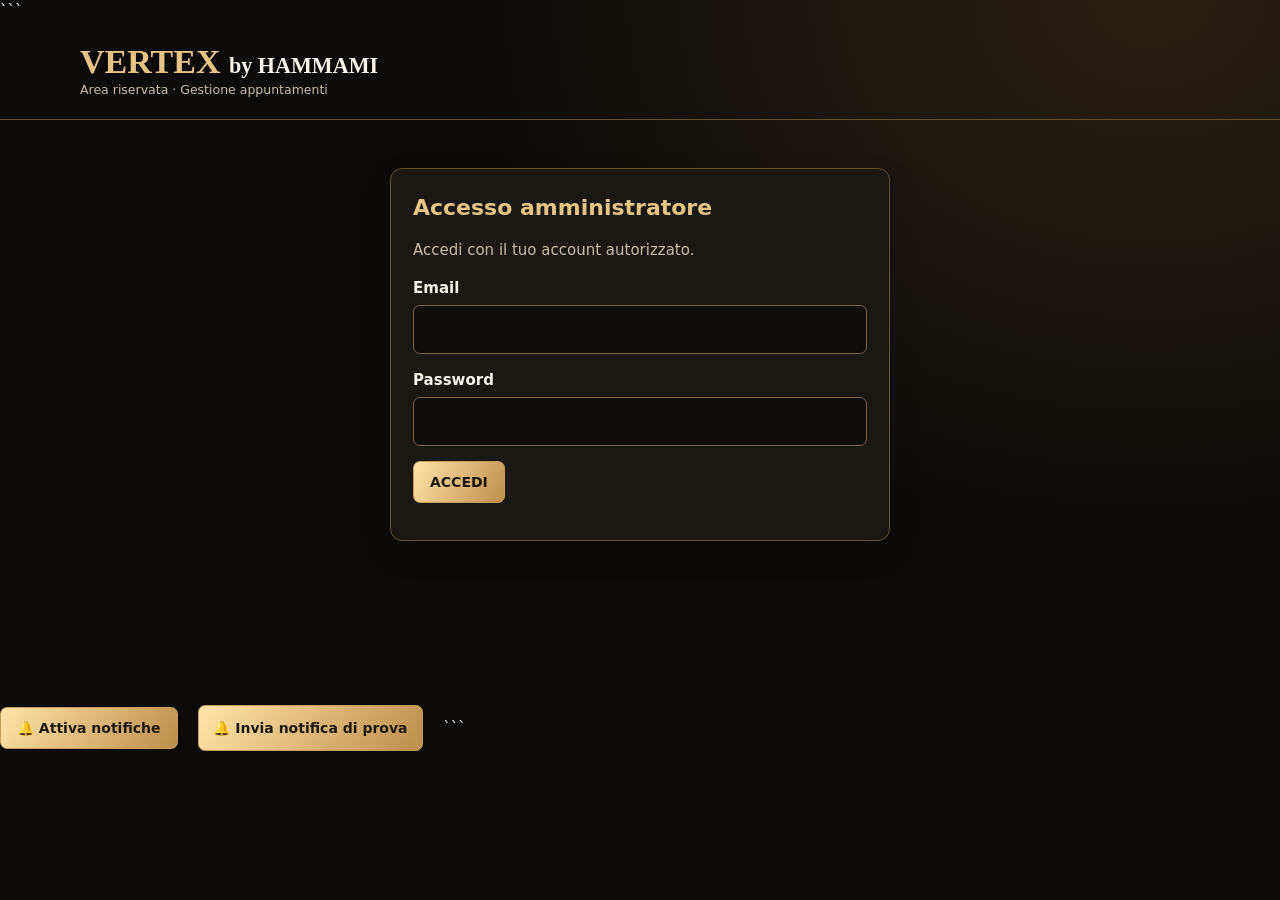
<file: admin_VERTEX_PLACE_ID.html>
```
<!doctype html>
<html lang="it">
<head>
 <link rel="icon" type="image/jpeg" href="logo.jpg">
<link rel="apple-touch-icon" href="logo.jpg">
<meta charset="utf-8">
<meta name="viewport" content="width=device-width, initial-scale=1"
<meta name="theme-color" content="#100d0a">
<title>VERTEX by HAMMAMI | Gestione prenotazioni</title>
<style>
:root{color-scheme:dark;--bg:#0d0b09;--panel:#1b1712;--line:#69502f;--gold:#e6c486;--gold2:#f8dfa6;--text:#f8f3eb;--muted:#c9bda8;--green:#a3dfae;--red:#ffb2a9}
*{box-sizing:border-box}body{margin:0;background:radial-gradient(ellipse at 90% 0%,#292015 0,transparent 42%),var(--bg);color:var(--text);font:15px/1.5 system-ui,-apple-system,Segoe UI,sans-serif}
header{border-bottom:1px solid var(--line);padding:20px max(18px,calc((100vw - 1120px)/2));display:flex;align-items:center;justify-content:space-between;gap:16px}
h1{font:700 clamp(24px,4vw,34px) Georgia,serif;color:var(--gold);margin:0}h1 span{font-size:.65em;color:var(--text)}h2{margin:0 0 5px;color:var(--gold);font-size:22px}small,.muted{color:var(--muted)}main{max-width:1120px;margin:30px auto;padding:0 18px 70px}.panel{border:1px solid var(--line);background:var(--panel);padding:22px;border-radius:12px;margin-bottom:18px;box-shadow:0 12px 30px #0002}
#login{max-width:500px;margin:48px auto}label{display:block;margin:15px 0 6px;font-weight:600}input,select{background:#100e0b;border:1px solid #7a6341;border-radius:7px;color:var(--text);padding:12px 13px;font:inherit;width:100%}
button{font:700 14px system-ui,sans-serif;border:1px solid #c49c58;border-radius:7px;padding:12px 16px;cursor:pointer;color:#20180e;background:linear-gradient(120deg,#ffe4a9,#bd8f4c)}button:hover:not(:disabled){filter:brightness(1.08)}button:disabled{opacity:.55;cursor:wait}button.secondary{background:#201b14;color:var(--gold)}button.danger{background:#512d2a;border-color:#a36c64;color:#fff}button:focus-visible,input:focus-visible,select:focus-visible{outline:3px solid var(--gold)}
.toolbar{display:flex;align-items:center;justify-content:space-between;gap:15px;flex-wrap:wrap}.toolbar-controls{display:flex;align-items:center;gap:9px;flex-wrap:wrap}.toolbar select{width:auto;min-width:155px}.stats{display:flex;gap:10px;flex-wrap:wrap;margin:16px 0}.stat{background:#211b14;border:1px solid #58442b;padding:9px 13px;border-radius:9px;color:var(--muted)}.stat strong{color:var(--gold2);margin-right:5px}
.notice{border:1px solid #947747;border-left:5px solid var(--gold);border-radius:9px;padding:13px 16px;background:#292216;color:var(--gold2);margin-bottom:18px;white-space:pre-wrap;overflow-wrap:anywhere}.notice.error{border-color:#b85e58;border-left-color:#e77e74;color:#ffd1c9;background:#3a211f}.notice.success{border-color:#618c67;border-left-color:#8ed29a;color:#d2f5d8;background:#1c3021}
.cards{display:grid;grid-template-columns:repeat(auto-fit,minmax(min(100%,330px),1fr));gap:14px}.booking{border:1px solid #57442e;background:#1b1712;border-radius:11px;padding:19px;display:flex;flex-direction:column;gap:7px;min-width:0}.booking strong{font-size:19px;color:var(--gold2);overflow-wrap:anywhere}.booking p{margin:0;overflow-wrap:anywhere}.status{font-weight:750}.status.pending{color:#f5cf70}.status.confirmed{color:var(--green)}.status.rejected,.status.cancelled{color:var(--red)}.status.blocked{color:#c4b8f3}.actions{display:flex;flex-wrap:wrap;gap:8px;margin-top:auto;padding-top:10px}.actions button{flex:1 0 auto}.booking a{color:var(--gold)}.empty{border:1px dashed var(--line);border-radius:10px;padding:24px;color:var(--muted)}.footnote{font-size:13px;color:var(--muted);margin-top:18px}
[hidden]{display:none!important}@media(max-width:560px){header{padding:17px}main{margin:20px auto}.panel{padding:17px}.toolbar-controls{width:100%}.toolbar-controls select{flex:1}.toolbar-controls button{flex:1}}

/* Gestione orari e modifica appuntamenti */
.schedule-grid,.edit-grid{display:grid;grid-template-columns:repeat(2,minmax(0,1fr));gap:8px 16px}
.schedule-grid .full,.edit-grid .full{grid-column:1/-1}
.schedule-grid label,.edit-grid label{margin-top:8px}
.form-actions{display:flex;gap:9px;flex-wrap:wrap;margin-top:18px}
.form-actions button{flex:1 1 170px}
.hint{font-size:13px;color:var(--muted);margin:7px 0}
.dialog-shell{background:#1b1712;border:1px solid var(--gold);color:var(--text);border-radius:13px;width:min(94vw,600px);max-height:90dvh;overflow-y:auto;padding:23px;box-shadow:0 18px 80px #000b}
.dialog-shell::backdrop{background:#000b}
#schedulePanel h3{margin:0 0 8px;color:var(--gold2)}
@media(max-width:560px){.schedule-grid,.edit-grid{grid-template-columns:1fr}.schedule-grid .full,.edit-grid .full{grid-column:1}.dialog-shell{padding:17px}}
</style>
</head>
<body>
<header><div><h1>VERTEX <span>by HAMMAMI</span></h1><small>Area riservata · Gestione appuntamenti</small></div><button id="logout" class="secondary" hidden>Esci</button></header>
<main>
<section id="login" class="panel"><h2>Accesso amministratore</h2><p class="muted">Accedi con il tuo account autorizzato.</p><form id="loginForm"><label for="email">Email</label><input id="email" type="email" autocomplete="username" required><label for="password">Password</label><input id="password" type="password" autocomplete="current-password" required><p><button id="loginBtn" type="submit">ACCEDI</button></p></form></section>
<section id="dashboard" hidden>

<section class="panel" id="barbersPanel">
  <h2>Gestione barbieri</h2>
  <p class="muted">Attiva o disattiva i barbieri.</p>
  <div id="barbersList">Caricamento barbieri...</div>
</section>

 
 <div class="panel toolbar"><div><h2>Prenotazioni</h2><small>Le richieste vengono confermate solo dal titolare.</small></div><div class="toolbar-controls"><select id="filter" aria-label="Filtra prenotazioni"><option value="all">Tutte</option><option value="pending">In attesa</option><option value="confirmed">Confermate</option><option value="rejected">Rifiutate</option><option value="cancelled">Annullate</option><option value="blocked">Orari bloccati</option></select><button id="toggleSchedule" class="secondary" type="button" aria-expanded="false" aria-controls="schedulePanel">🕒 Gestione orari</button><button id="refresh" class="secondary" type="button">↻ Aggiorna</button></div></div>
 <section id="schedulePanel" class="panel" hidden aria-label="Gestione orari">
  <h3>Blocca un orario</h3>
  <p class="muted">Riserva una pausa, un cliente senza prenotazione o un giorno di chiusura. Il blocco impedisce nuove richieste sovrapposte quando il sito usa Supabase.</p>
  <form id="blockForm">
   <div class="schedule-grid">
    <div><label for="blockDate">Giorno</label><input id="blockDate" type="date" required></div>
    <div><label for="blockReason">Motivo</label><input id="blockReason" maxlength="100" value="Pausa" required></div>
    <div><label for="blockStart">Dalle ore</label><input id="blockStart" type="time" value="13:00" step="300" required></div>
    <div><label for="blockEnd">Alle ore</label><input id="blockEnd" type="time" value="13:30" step="300" required></div>
   </div>
   <div class="form-actions"><button type="submit">🔒 Blocca orario</button><button id="blockDay" type="button" class="secondary">Blocca tutta la giornata</button></div>
   <p class="hint">Per sbloccare, scegli “Orari bloccati” nel filtro e premi “Sblocca” sulla scheda. I blocchi esistenti non vengono cancellati automaticamente.</p>
  </form>
 </section>
 <div id="stats" class="stats" aria-live="polite"></div>
 <div id="dashboardMessage" class="notice" role="status" aria-live="polite">Premi Aggiorna per ricaricare le prenotazioni.</div>
 <div id="cards" class="cards"></div>
 <p class="footnote" id="lastRefresh">Nessun aggiornamento effettuato.</p>
</section>
<div id="loginMessage" class="notice" role="status" aria-live="polite" hidden></div>
</main>
<dialog id="editDialog" class="dialog-shell" aria-labelledby="editTitle">
 <h2 id="editTitle">Modifica prenotazione</h2>
 <p class="hint">La conferma del titolare resta invariata. Un orario occupato non può essere sovrapposto.</p>
 <form id="editForm">
  <div class="edit-grid">
   <div class="full"><label for="editName">Nome cliente</label><input id="editName" maxlength="120" required></div>
   <div class="full"><label for="editPhone">Telefono</label><input id="editPhone" type="tel" maxlength="30" required></div>
   <div class="full"><label for="editService">Servizio</label><input id="editService" maxlength="120" required></div>
   <div><label for="editPrice">Prezzo (€)</label><input id="editPrice" type="number" min="0" max="1000" step="0.01" required></div>
   <div><label for="editDuration">Durata (minuti)</label><input id="editDuration" type="number" min="5" max="240" step="1" required></div>
   <div><label for="editDate">Giorno</label><input id="editDate" type="date" required></div>
   <div><label for="editTime">Ora</label><input id="editTime" type="time" step="60" required></div>
  </div>
  <div class="form-actions"><button type="submit">💾 Salva modifica</button><button type="button" class="secondary" id="cancelEdit">Annulla</button></div>
 </form>
</dialog>
<script>
'use strict';
// Impostazioni riprese ESATTAMENTE dal file admin.html fornito dall'utente.
// Non inserire mai una chiave service_role in questo file.
const SUPABASE_URL='https://xdyrujptrggyhltljmlm.supabase.co';
const SUPABASE_KEY='sb_publishable_PJLP34HkqWKZbwhsN65KKA_12wdK7V8';
const $=id=>document.getElementById(id);
let accessToken='',bookings=[],loading=false;
 const statusLabels={pending:'In attesa',confirmed:'Confermato',rejected:'Rifiutato',cancelled:'Annullato',blocked:'Orario bloccato'};

let barbers = [];

async function loadBarbers() {
  const result = await api("/functions/v1/admin-bookings", {
    action: "barbers_list"
  }, accessToken);

  barbers = result.barbers || [];
  const container = $("barbersList");
  container.replaceChildren();

  for (const barber of barbers) {
    const row = document.createElement("div");
    row.className = "toolbar";

    const name = document.createElement("strong");
    name.textContent = barber.name;

    const button = document.createElement("button");
    button.type = "button";
    button.textContent = barber.is_active ? "Disattiva" : "Attiva";
    button.onclick = async () => {
      try {
        button.disabled = true;
        await api("/functions/v1/admin-bookings", {
          action: "barber_toggle",
          barber_id: barber.id,
          is_active: !barber.is_active
        }, accessToken);
        await loadBarbers();
      } catch (error) {
        alert(error.message);
        button.disabled = false;
      }
    };

    row.append(name, button);
    container.append(row);
  }
}
function showNotice(text,type='info'){
 const el=accessToken?$('dashboardMessage'):$('loginMessage');
 el.hidden=false;el.textContent=text;el.className='notice'+(type==='error'?' error':type==='success'?' success':'');
}
function showDashboard(yes){$('login').hidden=yes;$('dashboard').hidden=!yes;$('logout').hidden=!yes;$('loginMessage').hidden=yes}
async function api(path,body,token=''){
 let response;
 try{response=await fetch(SUPABASE_URL+path,{method:'POST',headers:{'Content-Type':'application/json','apikey':SUPABASE_KEY,...(token?{'Authorization':'Bearer '+token}:{})},body:JSON.stringify(body)})}
 catch(e){throw new Error('Impossibile contattare Supabase. Verifica Internet, URL del progetto e console Network. '+e.message)}
 const raw=await response.text();let data={};try{data=raw?JSON.parse(raw):{}}catch{data={error:raw.slice(0,400)}}
 if(!response.ok){const detail=data.error_description||data.msg||data.error||data.message||'Richiesta non riuscita';throw new Error('HTTP '+response.status+' — '+String(detail))}
 return data;
}
function dateRome(value){if(!value)return '—';const d=new Date(value);return Number.isNaN(d.getTime())?'Data non valida':d.toLocaleString('it-IT',{timeZone:'Europe/Rome',dateStyle:'full',timeStyle:'short'})}
function line(card,label,value){const p=document.createElement('p');const strong=document.createElement('b');strong.textContent=label+': ';p.append(strong,document.createTextNode(String(value??'—')));card.append(p)}
function render(){
 const cards=$('cards');cards.replaceChildren();
 const f = $('filter').value;

const today = new Date().toLocaleDateString('sv-SE', {
  timeZone: 'Europe/Rome'
});

const visible = bookings.filter(b => {
  const status = String(b.status || '').toLowerCase();

  if (['cancelled', 'rejected', 'unblocked'].includes(status)) {
    return false;
  }

  const bookingDay = new Date(b.starts_at).toLocaleDateString('sv-SE', {
    timeZone: 'Europe/Rome'
  });

  if (bookingDay < today) return false;

  return f === 'all' || status === f;
});
 $('stats').replaceChildren();
 for(const [label,count] of [['Totale',bookings.length],['In attesa',bookings.filter(b=>b.status==='pending').length],['Confermate',bookings.filter(b=>b.status==='confirmed').length],['Bloccati',bookings.filter(b=>b.status==='blocked').length]]){
  const span=document.createElement('span');span.className='stat';const bold=document.createElement('strong');bold.textContent=String(count);span.append(bold,document.createTextNode(label));$('stats').append(span);
 }
 if(!visible.length){const p=document.createElement('div');p.className='empty';p.textContent='Nessuna prenotazione per questo filtro.';cards.append(p);return}
 for(const b of visible){
  const card=document.createElement('article');card.className='booking';
  const isBlock=b.status==='blocked'||b.customer_name==='BLOCCATO'||b.customer_phone==='ADMIN';
  const name=document.createElement('strong');name.textContent=isBlock?(b.status==='blocked'?'🔒 Blocco orario':'🔓 Blocco sbloccato'):(b.customer_name||'Cliente');card.append(name);
  line(card,'Data',dateRome(b.starts_at));
  if(b.ends_at)line(card,'Fine',dateRome(b.ends_at));
  line(card,'Servizio',b.service_name||'—');
  if(!isBlock)line(card,'Prezzo',b.price!=null?b.price+' €':'—');
  if(!isBlock)line(card,'Telefono',b.customer_phone||'—');
  const st=document.createElement('p');st.className='status '+(isBlock&&b.status==='cancelled'?'confirmed':(b.status||''));st.textContent='Stato: '+(isBlock&&b.status==='cancelled'?'Sbloccato':(statusLabels[b.status]||b.status||'—'));card.append(st);
  if(!isBlock&&b.customer_phone){const phone=String(b.customer_phone).replace(/[^+\d]/g,'');if(phone){const a=document.createElement('a');a.href='tel:'+phone;a.textContent='Chiama il cliente';card.append(a)}}
  const actions=document.createElement('div');actions.className='actions';
  if(b.status==='pending'||b.status==='confirmed'){
   const edit=document.createElement('button');edit.type='button';edit.className='secondary';edit.textContent='✎ Modifica';edit.disabled=loading;edit.onclick=()=>openEdit(b);actions.append(edit);
  }
  if(b.status==='blocked'){
   const unblock=document.createElement('button');unblock.type='button';unblock.className='secondary';unblock.textContent='🔓 Sblocca';unblock.disabled=loading;unblock.onclick=()=>unblockTime(b);actions.append(unblock);
  }
  let choices=[];
  if(b.status==='pending')choices=[['confirmed','Conferma',''],['rejected','Rifiuta','danger'],['cancelled','Annulla','secondary']];
  if(b.status==='confirmed')choices=[['cancelled','Annulla','secondary']];
  for(const [status,label,cls] of choices){const btn=document.createElement('button');btn.type='button';btn.className=cls;btn.textContent=label;btn.disabled=loading;btn.onclick=()=>changeStatus(b,status);actions.append(btn)}
  card.append(actions);cards.append(card);
 }
}
async function load(){
 if(loading)return;loading=true;const btn=$('refresh');btn.disabled=true;btn.textContent='Caricamento…';showNotice('Aggiornamento in corso…');
 try{
  const d=await api('/functions/v1/admin-bookings',{action:'list'},accessToken);
  if(!Array.isArray(d)&&!Array.isArray(d.bookings)&&!Array.isArray(d.data))throw new Error('Formato inatteso della risposta: manca bookings.');
  bookings=Array.isArray(d)?d:Array.isArray(d.bookings)?d.bookings:d.data;
  $('lastRefresh').textContent='Ultimo aggiornamento: '+new Date().toLocaleString('it-IT',{timeZone:'Europe/Rome',dateStyle:'short',timeStyle:'medium'});
  showNotice('✓ Aggiornamento completato. Prenotazioni caricate: '+bookings.length,'success');
 }catch(e){showNotice('Errore durante Aggiorna: '+e.message,'error');console.error('VERTEX caricamento prenotazioni:',e)}
 finally{loading=false;btn.disabled=false;btn.textContent='↻ Aggiorna';render()}
}
// Numero WhatsApp: supporta cellulari italiani e numeri internazionali con prefisso.
function vertexWhatsAppNumber(raw){
 const original=String(raw||'').trim();
 let phone=original.replace(/[^\d+]/g,'');
 if(phone.startsWith('00'))phone=phone.slice(2);
 else if(phone.startsWith('+'))phone=phone.slice(1);
 else if(/^3\d{9}$/.test(phone))phone='39'+phone;
 // Non indovinare il prefisso di numeri esteri senza + o 00.
 return /^\d{8,15}$/.test(phone)&&
  (original.startsWith('+')||original.startsWith('00')||/^393\d{9}$/.test(phone))
  ?phone:'';
}
function vertexWhatsAppConfirmationUrl(b){
 const phone=vertexWhatsAppNumber(b.customer_phone);
 if(!phone)return '';
 const location='Via Terraglio 111, Frescada, Preganziol, Italia';
const maps='https://www.google.com/maps/search/?api=1&query=VERTEX%20by%20HAMMAMI&query_place_id=ChIJ46O6CplJeUcRbBb5pm9VDqM';
 const message=[
  'Ciao '+(b.customer_name||'')+',',
  '',
  '✅ VERTEX HAMMAMI ha confermato il tuo appuntamento.',
  '📅 Data e ora: '+dateRome(b.starts_at),
  '✂️ Servizio: '+(b.service_name||'—'),
  '',
  '📍 '+location,
  maps,
  '',
  'Ti aspettiamo!'
 ].join('\n');
 return 'https://wa.me/'+phone+'?text='+encodeURIComponent(message);
}
async function changeStatus(b,status){
 const label=statusLabels[status]||status;
 if(loading)return;
 if(!window.confirm('Confermi di cambiare lo stato di «'+(b.customer_name||'Cliente')+'» in «'+label+'»?'))return;
 const whatsappUrl=status==='confirmed'?vertexWhatsAppConfirmationUrl(b):'';
 // Apri una scheda vuota durante il clic: iOS può bloccare popup aperti dopo await.
 let whatsappTab=null;
 if(whatsappUrl){
  whatsappTab=window.open('about:blank','_blank');
  if(whatsappTab){
   try{whatsappTab.opener=null;whatsappTab.document.title='VERTEX HAMMAMI';whatsappTab.document.body.textContent='Conferma in corso…';}catch(_error){}
  }
 }
 loading=true;
 showNotice('Salvataggio modifica in corso…');
 let saved=false;
 try{
  const result=await api('/functions/v1/admin-bookings',{action:'update',id:b.id,status},accessToken);
  console.info('VERTEX aggiornamento riuscito:',result);
  saved=true;
 }catch(e){
  if(whatsappTab&&!whatsappTab.closed)whatsappTab.close();
  showNotice('Modifica NON salvata: '+e.message,'error');
  window.alert('Impossibile modificare la prenotazione.\n\n'+e.message);
  console.error('VERTEX aggiornamento:',e);
 }finally{
  loading=false;
 }
 if(!saved){render();return;}
 // La conferma risulta salvata: WhatsApp si apre solo ora, mai prima.
 if(status==='confirmed'){
  if(whatsappUrl){
   if(whatsappTab&&!whatsappTab.closed){
    try{whatsappTab.location.replace(whatsappUrl);}catch(_error){window.location.href=whatsappUrl;}
   }else{
    // Fallback per i browser che impediscono l'apertura di una nuova scheda.
    window.location.href=whatsappUrl;
   }
  }else{
   window.alert('Prenotazione confermata. Numero WhatsApp mancante o senza prefisso internazionale valido: invia il messaggio manualmente.');
  }
 }
 try{
  await load();
  showNotice('✓ Stato aggiornato a «'+label+'». Elenco ricaricato.','success');
 }catch(e){
  // Non presentare un errore di aggiornamento elenco come un errore di conferma.
  console.error('VERTEX ricaricamento dopo conferma:',e);
  showNotice('✓ Stato salvato. Per aggiornare la lista premi Aggiorna.','success');
 }
 render();
}
// L'API di modifica e blocco è separata: la funzione admin-bookings già funzionante resta intatta.
const SCHEDULE_API='/functions/v1/admin-schedule';
let editingId='';
const romeFormat=new Intl.DateTimeFormat('en-GB',{timeZone:'Europe/Rome',year:'numeric',month:'2-digit',day:'2-digit',hour:'2-digit',minute:'2-digit',hourCycle:'h23'});
function romeParts(value){
 const obj={};for(const part of romeFormat.formatToParts(new Date(value))){if(part.type!=='literal')obj[part.type]=part.value}
 return {day:obj.year+'-'+obj.month+'-'+obj.day,time:obj.hour+':'+obj.minute};
}
function romeToISO(day,time){
 if(!/^\d{4}-\d{2}-\d{2}$/.test(day)||!/^([01]\d|2[0-3]):[0-5]\d$/.test(time))throw new Error('Giorno o ora non valido.');
 const [y,m,d]=day.split('-').map(Number),[h,min]=time.split(':').map(Number);
 const wall=Date.UTC(y,m-1,d,h,min);
 const options=[wall-3600000,wall-7200000].filter(ms=>{
  const p=romeParts(ms);return p.day===day&&p.time===time;
 });
 if(!options.length)throw new Error('Orario non esistente in Italia (cambio ora legale).');
 return new Date(Math.min(...options)).toISOString();
}
function durationMinutes(b){
 const minutes=Math.round((new Date(b.ends_at)-new Date(b.starts_at))/60000);
 return Number.isFinite(minutes)&&minutes>=5&&minutes<=240?minutes:15;
}
function openEdit(b){
 if(loading)return;
 editingId=b.id;
 const p=romeParts(b.starts_at);
 $('editName').value=b.customer_name||'';
 $('editPhone').value=b.customer_phone||'';
 $('editService').value=b.service_name||'';
 $('editPrice').value=b.price??0;
 $('editDuration').value=durationMinutes(b);
 $('editDate').value=p.day;$('editTime').value=p.time;
 $('editDialog').showModal();
}
async function scheduleAction(payload,successText){
 if(loading)return false;
 loading=true;
 showNotice('Salvataggio in corso…');
 try{
  await api(SCHEDULE_API,payload,accessToken);
  loading=false;
  await load();
  showNotice('✓ '+successText,'success');
  return true;
 }catch(e){
  const hint=String(e.message).includes('HTTP 404')?' Verifica che la Edge Function admin-schedule sia stata pubblicata.':'';
  showNotice('Operazione NON salvata: '+e.message+hint,'error');
  window.alert('Operazione non riuscita.\n'+e.message+hint);
  return false;
 }finally{loading=false;render()}
}
$('toggleSchedule').onclick=()=>{
 const panel=$('schedulePanel');panel.hidden=!panel.hidden;
 $('toggleSchedule').setAttribute('aria-expanded',String(!panel.hidden));
 if(!panel.hidden&&!$('blockDate').value)$('blockDate').value=romeParts(Date.now()).day;
};
$('blockForm').addEventListener('submit',async e=>{
 e.preventDefault();
 try{
  const day=$('blockDate').value,start=$('blockStart').value,end=$('blockEnd').value;
  if(end<=start)throw new Error('L’ora finale deve essere successiva a quella iniziale.');
  const starts_at=romeToISO(day,start),ends_at=romeToISO(day,end);
  if(!window.confirm('Bloccare '+day+' dalle '+start+' alle '+end+'?'))return;
  await scheduleAction({action:'block',starts_at,ends_at,reason:$('blockReason').value.trim()},'Orario bloccato.');
 }catch(err){showNotice(err.message,'error')}
});
$('blockDay').onclick=async()=>{
 try{
  const day=$('blockDate').value;
  const starts_at=romeToISO(day,'00:00'),ends_at=romeToISO(day,'23:59');
  if(!window.confirm('Bloccare TUTTA la giornata del '+day+'?'))return;
  await scheduleAction({action:'block',starts_at,ends_at,reason:'Chiusura giornaliera'},'Giornata bloccata.');
 }catch(err){showNotice(err.message,'error')}
};
async function unblockTime(b){
 if(!window.confirm('Sbloccare l’orario del '+dateRome(b.starts_at)+'?'))return;
 await scheduleAction({action:'unblock',id:b.id},'Orario sbloccato.');
}
$('editForm').addEventListener('submit',async e=>{
 e.preventDefault();
 try{
  const starts_at=romeToISO($('editDate').value,$('editTime').value);
  const minutes=Number($('editDuration').value);
  if(!Number.isInteger(minutes)||minutes<5||minutes>240)throw new Error('Durata: da 5 a 240 minuti.');
  const ends_at=new Date(new Date(starts_at).getTime()+minutes*60000).toISOString();
  if(!window.confirm('Salvare le modifiche a questa prenotazione?'))return;
  const ok=await scheduleAction({action:'edit',id:editingId,
   customer_name:$('editName').value.trim(),customer_phone:$('editPhone').value.trim(),
   service_name:$('editService').value.trim(),price:Number($('editPrice').value),
   starts_at,ends_at},'Prenotazione modificata.');
  if(ok)$('editDialog').close();
 }catch(err){showNotice(err.message,'error')}
});
$('cancelEdit').onclick=()=>$('editDialog').close();

$('loginForm').addEventListener('submit',async e=>{
 e.preventDefault();const btn=$('loginBtn');btn.disabled=true;showNotice('Accesso in corso…');
 try{const d=await api('/auth/v1/token?grant_type=password',{email:$('email').value.trim(),password:$('password').value});if(!d.access_token)throw new Error('Token di accesso mancante');accessToken=d.access_token;$('password').value='';showDashboard(true);await loadBarbers();await load()}
 catch(err){showNotice('Accesso non riuscito: '+err.message,'error');console.error('VERTEX accesso:',err)}
 finally{btn.disabled=false}
});
$('logout').onclick=()=>{if($('editDialog').open)$('editDialog').close();$('schedulePanel').hidden=true;accessToken='';bookings=[];showDashboard(false);$('loginMessage').hidden=false;showNotice('Sessione chiusa.','success')};
$('refresh').onclick=()=>load();$('filter').onchange=render;
</script>

<script>
if ('serviceWorker' in navigator) {
  window.addEventListener('load', async () => {
    try {
      const registration = await navigator.serviceWorker.register('./vertex-sw.js');
      console.log('VERTEX Service Worker OK:', registration.scope);
    } catch (error) {
      console.error('VERTEX Service Worker ERROR:', error);
    }
  });
}
</script>

<button id="enableNotifications" type="button">
  🔔 Attiva notifiche
</button>


<script>
function vapidToBytes(base64) {
  const padding = "=".repeat((4 - base64.length % 4) % 4);
  const value = (base64 + padding)
    .replace(/-/g, "+")
    .replace(/_/g, "/");

  const raw = atob(value);
  return Uint8Array.from(raw, c => c.charCodeAt(0));
}

document.getElementById("enableNotifications")
  .addEventListener("click", async () => {
    const button = document.getElementById("enableNotifications");

    if (!accessToken) {
      alert("Accedi come amministratore prima di attivare le notifiche.");
      return;
    }

    if (
      !("serviceWorker" in navigator) ||
      !("PushManager" in window) ||
      !("Notification" in window)
    ) {
      alert("Le notifiche Push non sono supportate su questo dispositivo.");
      return;
    }

    button.disabled = true;

    try {
      const permission = await Notification.requestPermission();

      if (permission !== "granted") {
        alert("Autorizzazione notifiche non concessa.");
        return;
      }

      const registration =
        await navigator.serviceWorker.register("./vertex-sw.js");

      const response = await api(
        "/functions/v1/vertex-push",
        { action: "public_key" },
        accessToken
      );

      if (!response.publicKey) {
        throw new Error("Chiave VAPID pubblica mancante.");
      }

      let subscription =
        await registration.pushManager.getSubscription();

      if (!subscription) {
        subscription = await registration.pushManager.subscribe({
          userVisibleOnly: true,
          applicationServerKey: vapidToBytes(response.publicKey)
        });
      }

      const result = await api(
        "/functions/v1/vertex-push",
        {
          action: "subscribe",
          subscription: subscription.toJSON()
        },
        accessToken
      );

      if (!result.success) {
        throw new Error("Registrazione del dispositivo non riuscita.");
      }

      alert("✅ iPhone registrato per le notifiche Push!");
    } catch (error) {
      console.error("VERTEX Push:", error);
      alert("Errore notifiche: " + error.message);
    } finally {
      button.disabled = false;
    }
  });
</script>

<button id="testPushNotification" type="button"
  style="margin:16px;padding:14px;">
  🔔 Invia notifica di prova
</button>

<script>
document.getElementById("testPushNotification")
  .addEventListener("click", async () => {
    if (!accessToken) {
      alert("Accedi come amministratore.");
      return;
    }

    const button = document.getElementById("testPushNotification");
    button.disabled = true;

    try {
      const result = await api(
        "/functions/v1/vertex-push-send",
        { action: "test" },
        accessToken
      );

      alert(
        "Risultato test Push:\n" +
        "Inviati: " + result.sent + "\n" +
        "Falliti: " + result.failed
      );
    } catch (error) {
      alert("Errore test Push: " + error.message);
    } finally {
      button.disabled = false;
    }
  });
</script>

</body>
</html>
```
</file>
